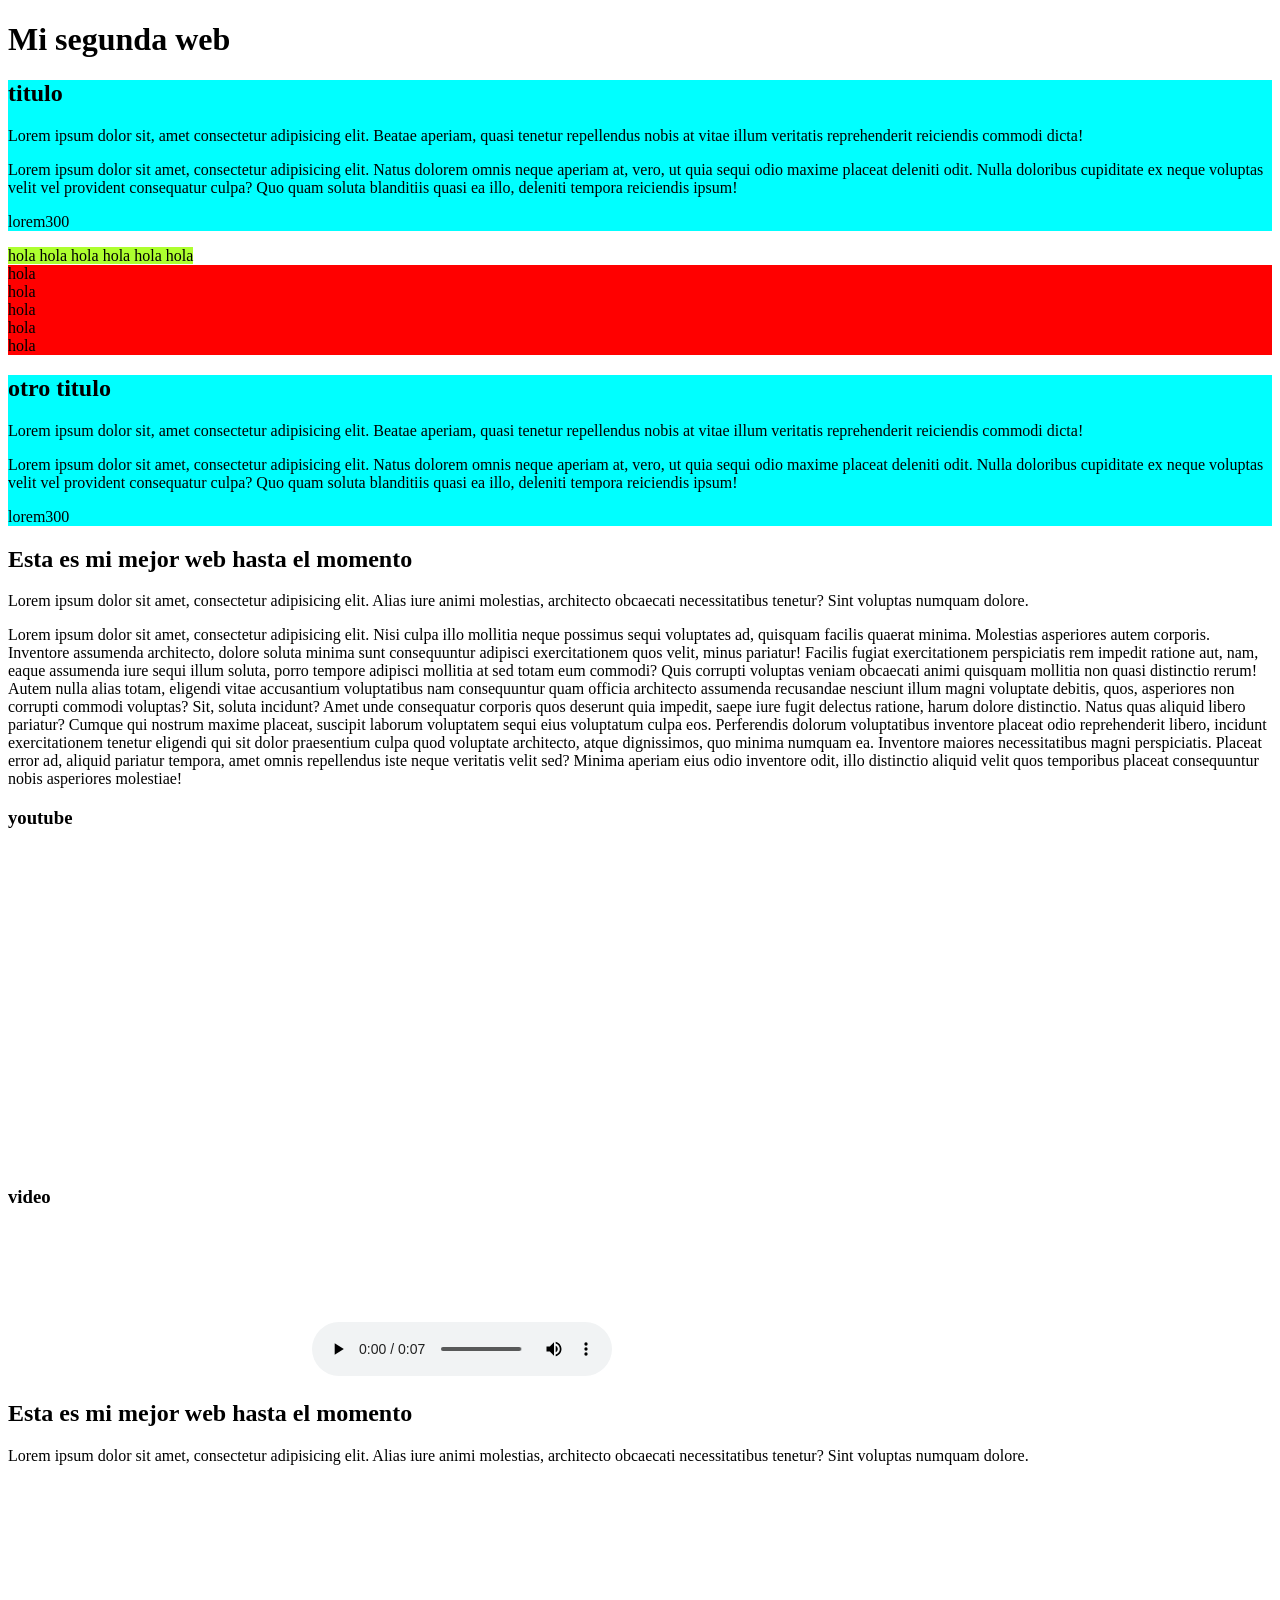
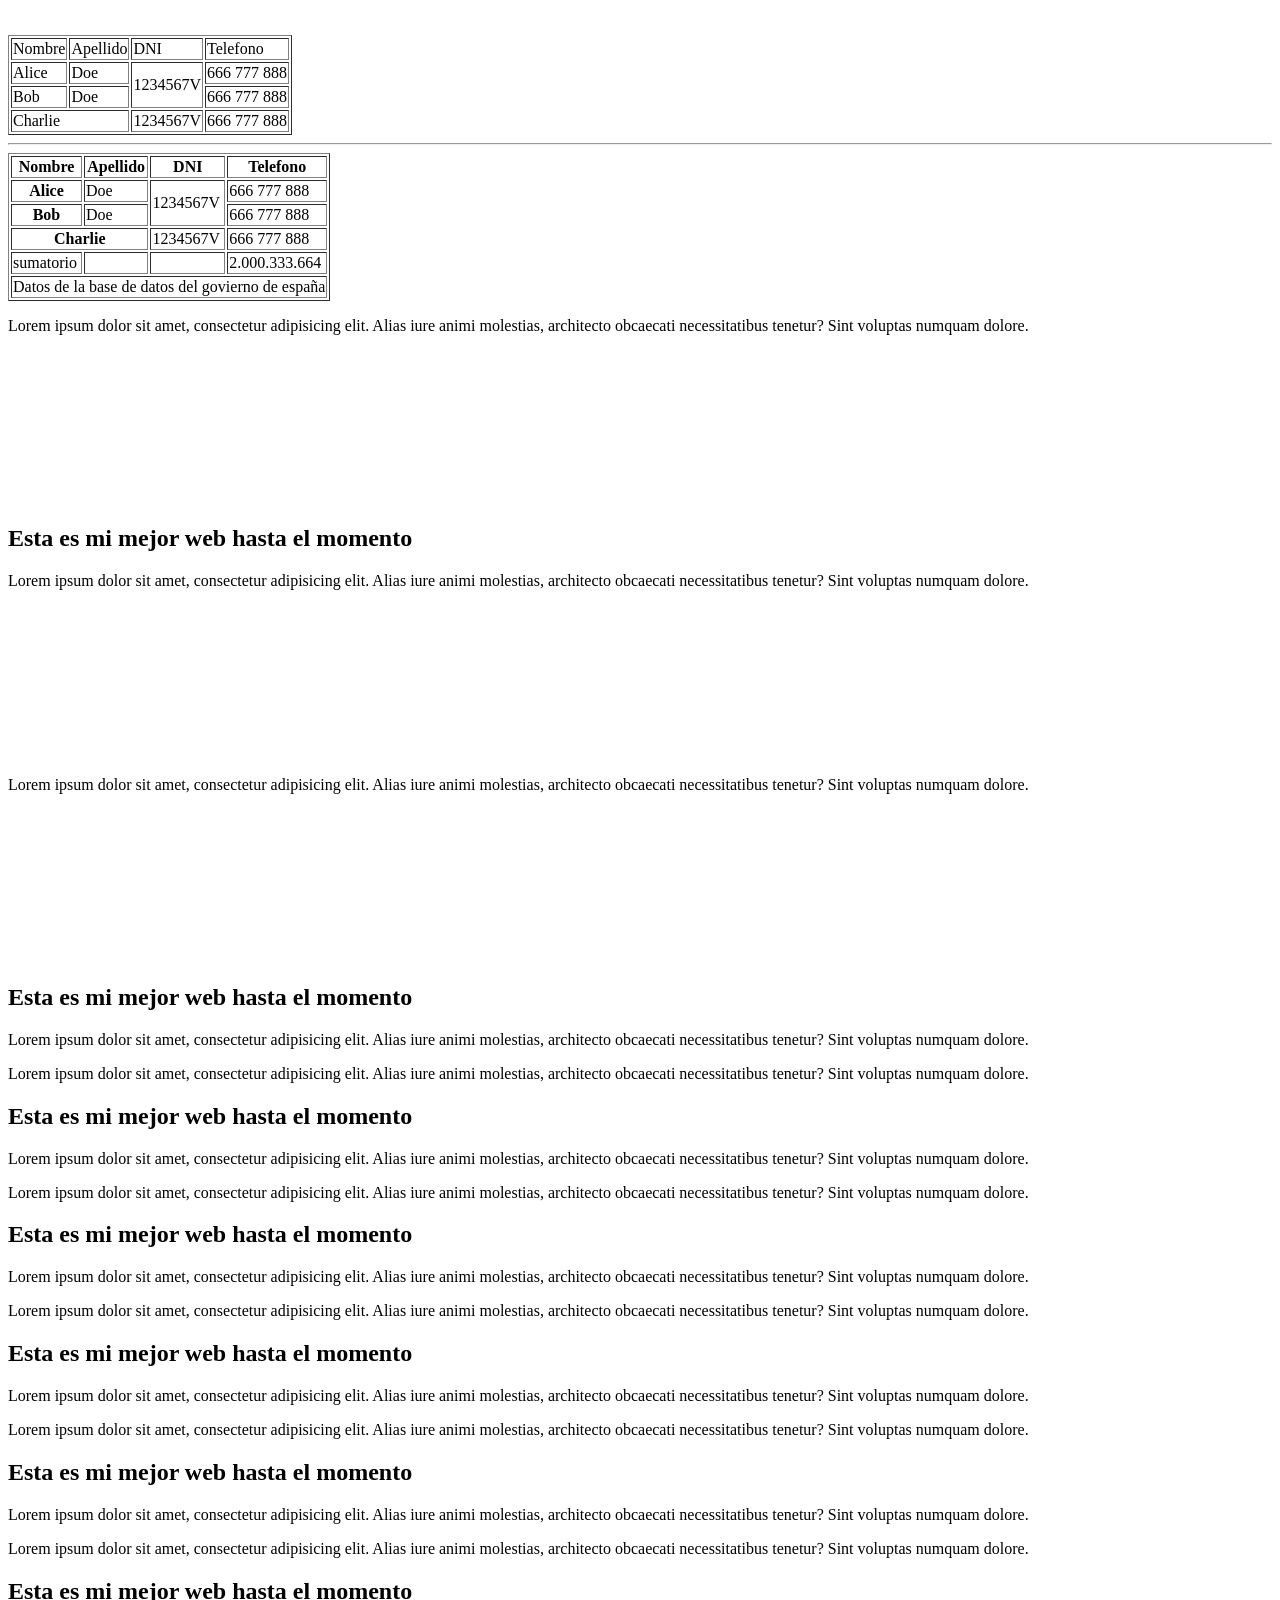
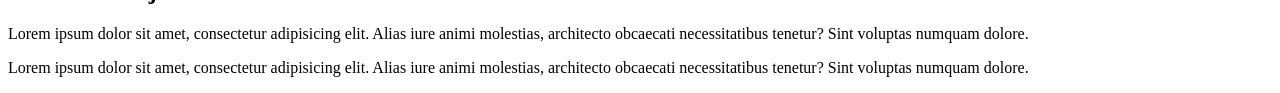
<file: sessions/session-02/hello-html5/index.html>
<!DOCTYPE html>
<html lang="en">

<head>
    <meta charset="UTF-8">
    <meta name="viewport" content="width=device-width, initial-scale=1.0">
    <title>Mi segunda web</title>
</head>

<body>
    <h1>Mi segunda web</h1>

    <div class="section" style="background-color: aqua;">
        <h2>titulo</h2>
        <p>Lorem ipsum dolor sit, amet consectetur adipisicing elit. Beatae aperiam, quasi tenetur repellendus nobis at vitae illum veritatis reprehenderit reiciendis commodi dicta!</p>
        <p>Lorem ipsum dolor sit amet, consectetur adipisicing elit. Natus dolorem omnis neque aperiam at, vero, ut quia sequi odio maxime placeat deleniti odit. Nulla doloribus cupiditate ex neque voluptas velit vel provident consequatur culpa? Quo quam soluta blanditiis quasi ea illo, deleniti tempora reiciendis ipsum!</p>
        <p>lorem300</p>
    </div>
    <span style="background-color: greenyellow;">
        hola
    </span>
    <span style="background-color: greenyellow;">
        hola
    </span>
    <span style="background-color: greenyellow;">
        hola
    </span>
    <span style="background-color: greenyellow;">
        hola
    </span>
    <span style="background-color: greenyellow;">
        hola
    </span>
    <span style="background-color: greenyellow;">
        hola
    </span>
    <div style="background-color: red;">
        hola
    </div>
    <div style="background-color: red;">
        hola
    </div>
    <div style="background-color: red;">
        hola
    </div>
    <div style="background-color: red;">
        hola
    </div>
    <div style="background-color: red;">
        hola
    </div>
    <div class="section" style="background-color: aqua;">
        <h2>otro titulo</h2>
        <p>Lorem ipsum dolor sit, amet consectetur adipisicing elit. Beatae aperiam, quasi tenetur repellendus nobis at vitae illum veritatis reprehenderit reiciendis commodi dicta!</p>
        <p>Lorem ipsum dolor sit amet, consectetur adipisicing elit. Natus dolorem omnis neque aperiam at, vero, ut quia sequi odio maxime placeat deleniti odit. Nulla doloribus cupiditate ex neque voluptas velit vel provident consequatur culpa? Quo quam soluta blanditiis quasi ea illo, deleniti tempora reiciendis ipsum!</p>
        <p>lorem300</p>
    </div>

    <h2>Esta es mi mejor web hasta el momento</h2>
    <p>Lorem ipsum dolor sit amet, consectetur adipisicing elit. Alias iure animi molestias, architecto obcaecati
        necessitatibus tenetur? Sint voluptas numquam dolore.</p>
    <p>Lorem ipsum dolor sit amet, consectetur adipisicing elit. Nisi culpa illo mollitia neque possimus sequi
        voluptates ad, quisquam facilis quaerat minima. Molestias asperiores autem corporis. Inventore assumenda
        architecto, dolore soluta minima sunt consequuntur adipisci exercitationem quos velit, minus pariatur! Facilis
        fugiat exercitationem perspiciatis rem impedit ratione aut, nam, eaque assumenda iure sequi illum soluta, porro
        tempore adipisci mollitia at sed totam eum commodi? Quis corrupti voluptas veniam obcaecati animi quisquam
        mollitia non quasi distinctio rerum! Autem nulla alias totam, eligendi vitae accusantium voluptatibus nam
        consequuntur quam officia architecto assumenda recusandae nesciunt illum magni voluptate debitis, quos,
        asperiores non corrupti commodi voluptas? Sit, soluta incidunt? Amet unde consequatur corporis quos deserunt
        quia impedit, saepe iure fugit delectus ratione, harum dolore distinctio. Natus quas aliquid libero pariatur?
        Cumque qui nostrum maxime placeat, suscipit laborum voluptatem sequi eius voluptatum culpa eos. Perferendis
        dolorum voluptatibus inventore placeat odio reprehenderit libero, incidunt exercitationem tenetur eligendi qui
        sit dolor praesentium culpa quod voluptate architecto, atque dignissimos, quo minima numquam ea. Inventore
        maiores necessitatibus magni perspiciatis. Placeat error ad, aliquid pariatur tempora, amet omnis repellendus
        iste neque veritatis velit sed? Minima aperiam eius odio inventore odit, illo distinctio aliquid velit quos
        temporibus placeat consequuntur nobis asperiores molestiae!</p>

    <h3>youtube</h3>
    <iframe width="560" height="315" src="https://www.youtube.com/embed/2yJgwwDcgV8?si=pJRP0ZWo3haT_d5-"
        title="YouTube video player" frameborder="0"
        allow="accelerometer; autoplay; clipboard-write; encrypted-media; gyroscope; picture-in-picture; web-share"
        referrerpolicy="strict-origin-when-cross-origin" allowfullscreen></iframe>
    <h3>video</h3>
    <video loop autoplay muted src="video.mp4"></video>



    <audio src="audio.mp3" controls loop>

    </audio>

    <h2>Esta es mi mejor web hasta el momento</h2>
    <p>Lorem ipsum dolor sit amet, consectetur adipisicing elit. Alias iure animi molestias, architecto obcaecati
        necessitatibus tenetur? Sint voluptas numquam dolore.</p>
    <video loop autoplay muted src="video.mp4"></video>

    <table border="1">
        <tr>
            <td>Nombre</td>
            <td>Apellido</td>
            <td>DNI</td>
            <td>Telefono</td>
        </tr>
        <tr>
            <td>Alice</td>
            <td>Doe</td>
            <td rowspan="2">1234567V</td>
            <td>666 777 888</td>
        </tr>
        <tr>
            <td>Bob</td>
            <td>Doe</td>
            <!-- <td>1234567V</td> -->
            <td>666 777 888</td>
        </tr>
        <tr>
            <td colspan="2">Charlie</td>
            
            <td>1234567V</td>
            <td>666 777 888</td>
        </tr>

    </table>

    <hr />

    <table border="1">
        <thead>
            <tr>
                <th>Nombre</th>
                <th>Apellido</th>
                <th>DNI</th>
                <th>Telefono</th>
            </tr>
        </thead>
        <tbody>
   <tr>
            <th>Alice</th>
            <td>Doe</td>
            <td rowspan="2">1234567V</td>
            <td>666 777 888</td>
        </tr>
        <tr>
            <th>Bob</th>
            <td>Doe</td>
            <!-- <td>1234567V</td> -->
            <td>666 777 888</td>
        </tr>
        <tr>
            <th colspan="2">Charlie</th>
            
            <td>1234567V</td>
            <td>666 777 888</td>
        </tr>
        </tbody>
        <tfoot>
            <tr>

                <td>sumatorio</td>
                <td></td>
                <td></td>
                <td>2.000.333.664</td>
            </tr>
            <tr>
                <td colspan="4">
                    Datos de la base de datos del govierno de españa
                    </td>   
            </tr>
            
        </tfoot>
     

    </table>

    <p>Lorem ipsum dolor sit amet, consectetur adipisicing elit. Alias iure animi molestias, architecto obcaecati
        necessitatibus tenetur? Sint voluptas numquam dolore.</p>
    <video loop autoplay muted src="video.mp4"></video>
    <h2>Esta es mi mejor web hasta el momento</h2>
    <p>Lorem ipsum dolor sit amet, consectetur adipisicing elit. Alias iure animi molestias, architecto obcaecati
        necessitatibus tenetur? Sint voluptas numquam dolore.</p>
    <video loop autoplay muted src="video.mp4"></video>
    <video loop autoplay muted src="video.mp4"></video>
    <video loop autoplay muted src="video.mp4"></video>
    <p>Lorem ipsum dolor sit amet, consectetur adipisicing elit. Alias iure animi molestias, architecto obcaecati
        necessitatibus tenetur? Sint voluptas numquam dolore.</p>
    <video loop autoplay muted src="video.mp4"></video>
    <h2>Esta es mi mejor web hasta el momento</h2>
    <p>Lorem ipsum dolor sit amet, consectetur adipisicing elit. Alias iure animi molestias, architecto obcaecati
        necessitatibus tenetur? Sint voluptas numquam dolore.</p>
    <p>Lorem ipsum dolor sit amet, consectetur adipisicing elit. Alias iure animi molestias, architecto obcaecati
        necessitatibus tenetur? Sint voluptas numquam dolore.</p>
    <h2>Esta es mi mejor web hasta el momento</h2>
    <p>Lorem ipsum dolor sit amet, consectetur adipisicing elit. Alias iure animi molestias, architecto obcaecati
        necessitatibus tenetur? Sint voluptas numquam dolore.</p>
    <p>Lorem ipsum dolor sit amet, consectetur adipisicing elit. Alias iure animi molestias, architecto obcaecati
        necessitatibus tenetur? Sint voluptas numquam dolore.</p>
    <h2>Esta es mi mejor web hasta el momento</h2>
    <p>Lorem ipsum dolor sit amet, consectetur adipisicing elit. Alias iure animi molestias, architecto obcaecati
        necessitatibus tenetur? Sint voluptas numquam dolore.</p>
    <p>Lorem ipsum dolor sit amet, consectetur adipisicing elit. Alias iure animi molestias, architecto obcaecati
        necessitatibus tenetur? Sint voluptas numquam dolore.</p>
    <h2>Esta es mi mejor web hasta el momento</h2>
    <p>Lorem ipsum dolor sit amet, consectetur adipisicing elit. Alias iure animi molestias, architecto obcaecati
        necessitatibus tenetur? Sint voluptas numquam dolore.</p>
    <p>Lorem ipsum dolor sit amet, consectetur adipisicing elit. Alias iure animi molestias, architecto obcaecati
        necessitatibus tenetur? Sint voluptas numquam dolore.</p>
    <h2>Esta es mi mejor web hasta el momento</h2>
    <p>Lorem ipsum dolor sit amet, consectetur adipisicing elit. Alias iure animi molestias, architecto obcaecati
        necessitatibus tenetur? Sint voluptas numquam dolore.</p>
    <p>Lorem ipsum dolor sit amet, consectetur adipisicing elit. Alias iure animi molestias, architecto obcaecati
        necessitatibus tenetur? Sint voluptas numquam dolore.</p>
    <h2>Esta es mi mejor web hasta el momento</h2>
    <p>Lorem ipsum dolor sit amet, consectetur adipisicing elit. Alias iure animi molestias, architecto obcaecati
        necessitatibus tenetur? Sint voluptas numquam dolore.</p>
    <p>Lorem ipsum dolor sit amet, consectetur adipisicing elit. Alias iure animi molestias, architecto obcaecati
        necessitatibus tenetur? Sint voluptas numquam dolore.</p>

</body>

</html>
</file>
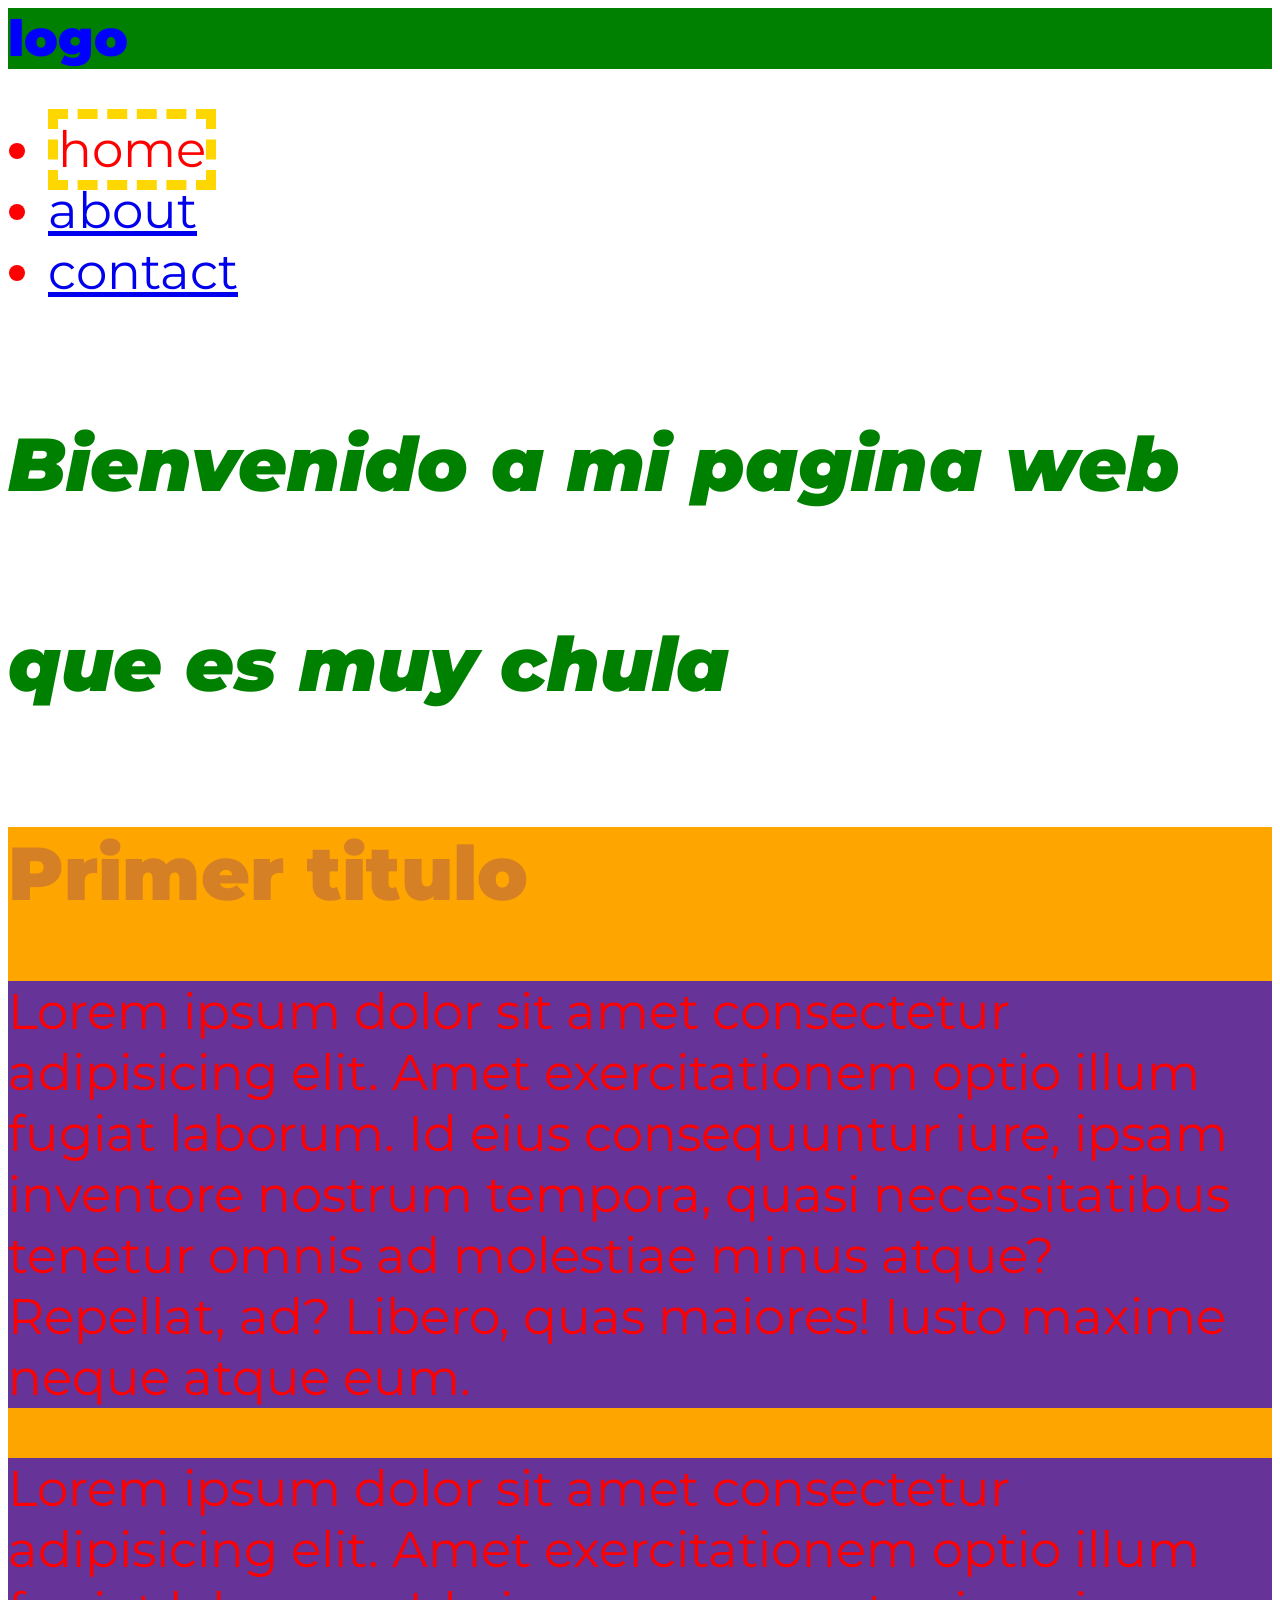
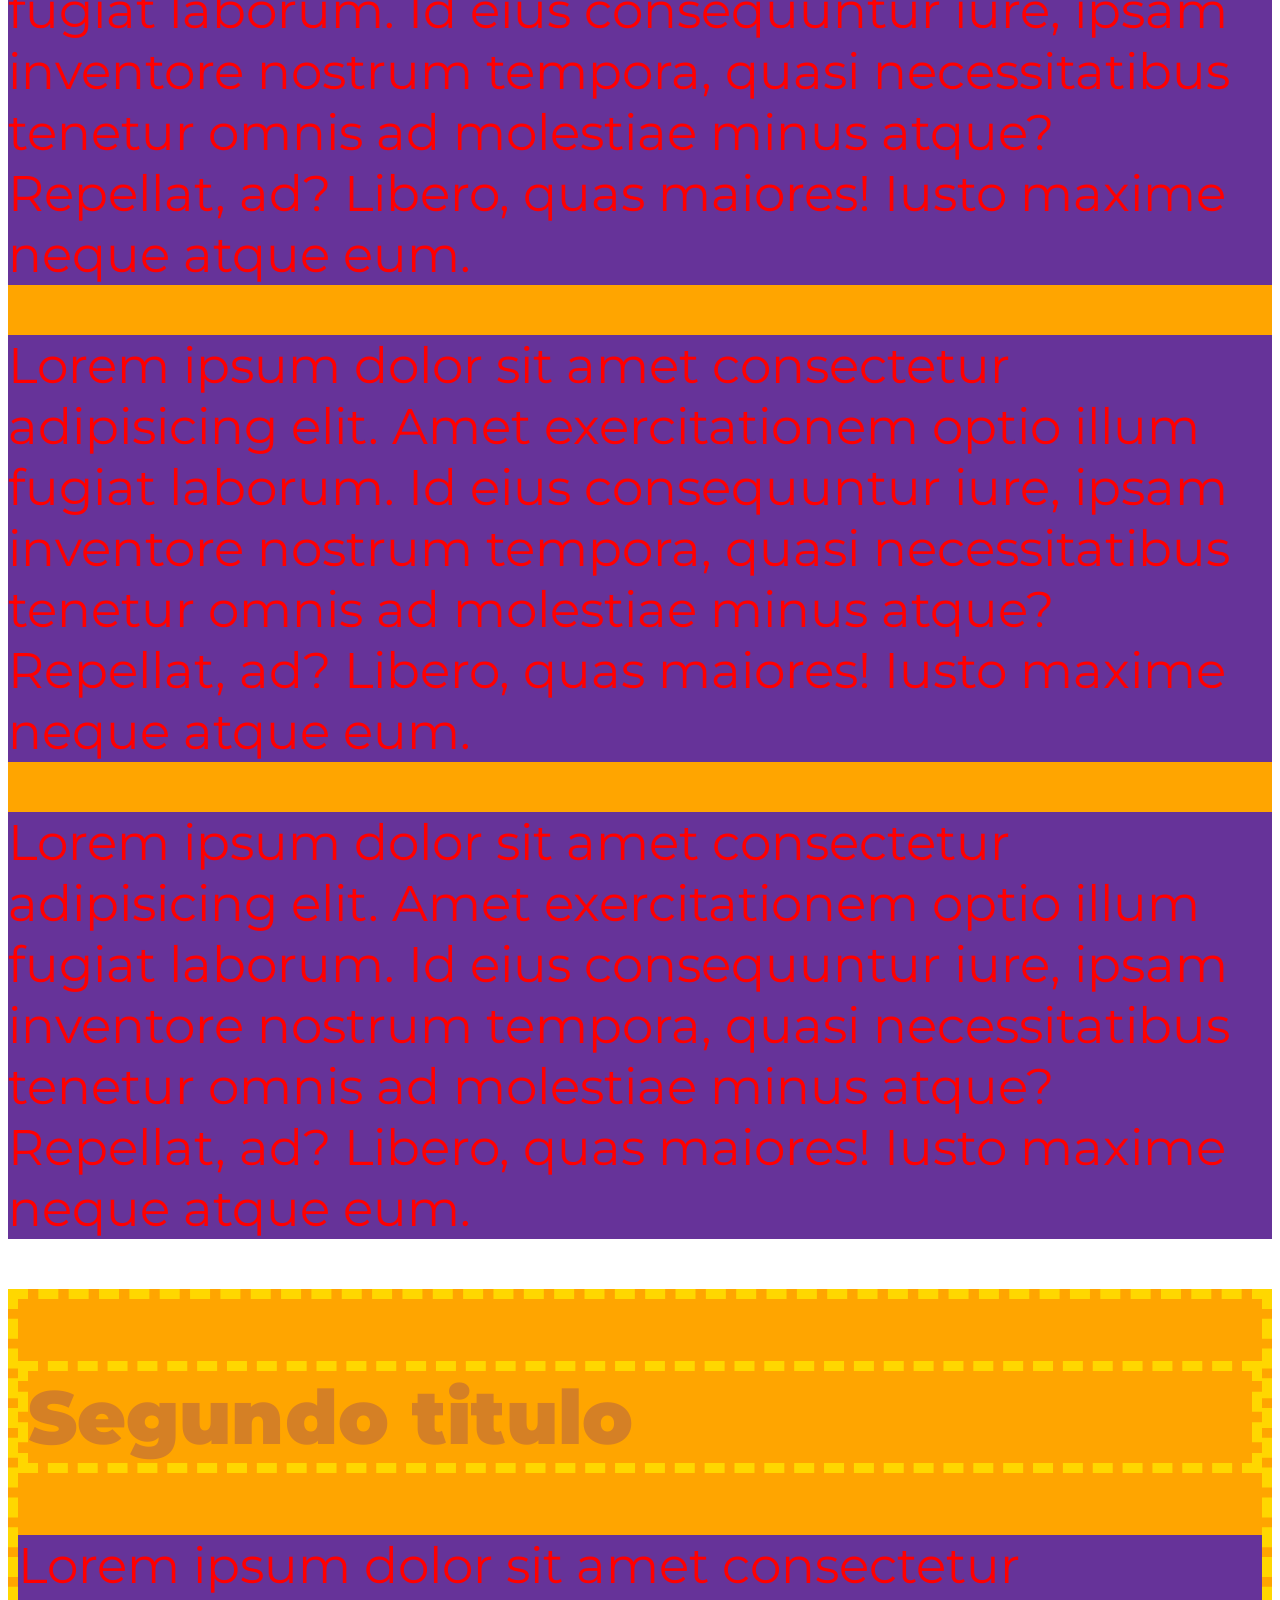
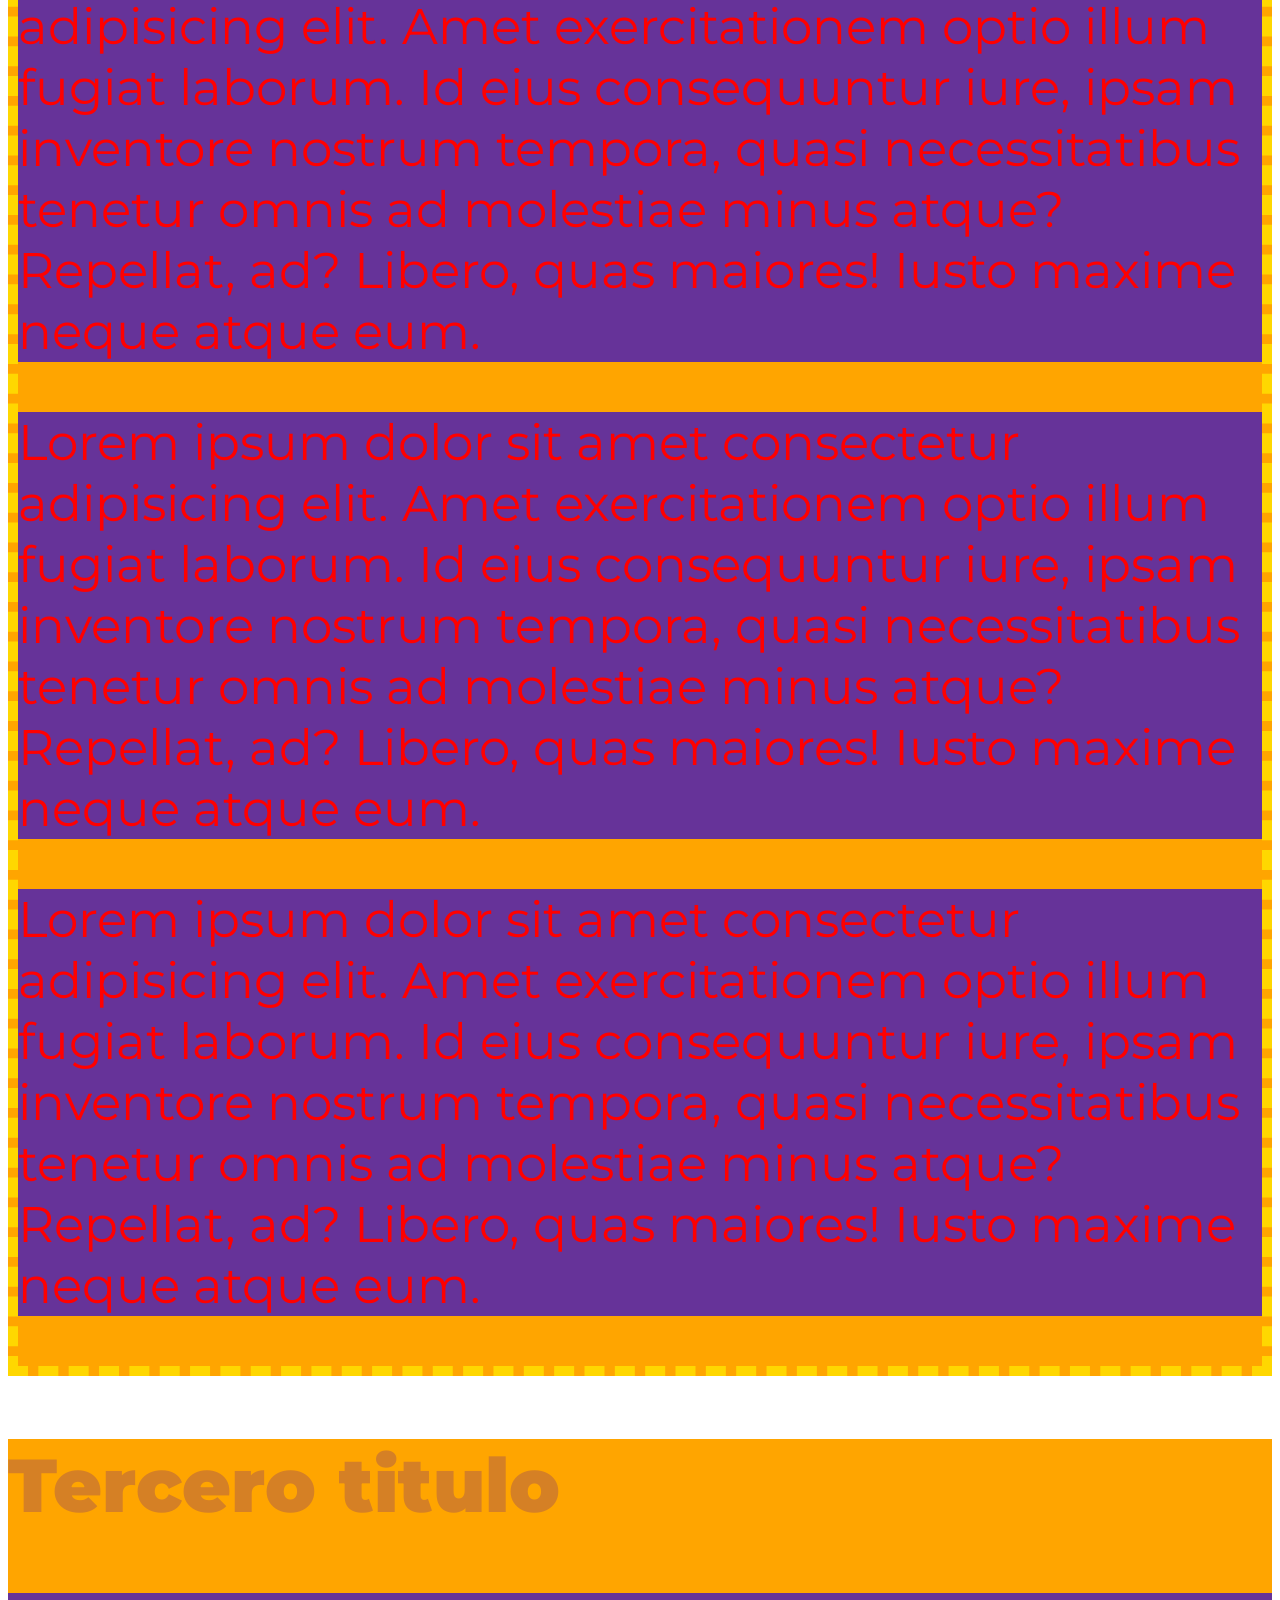
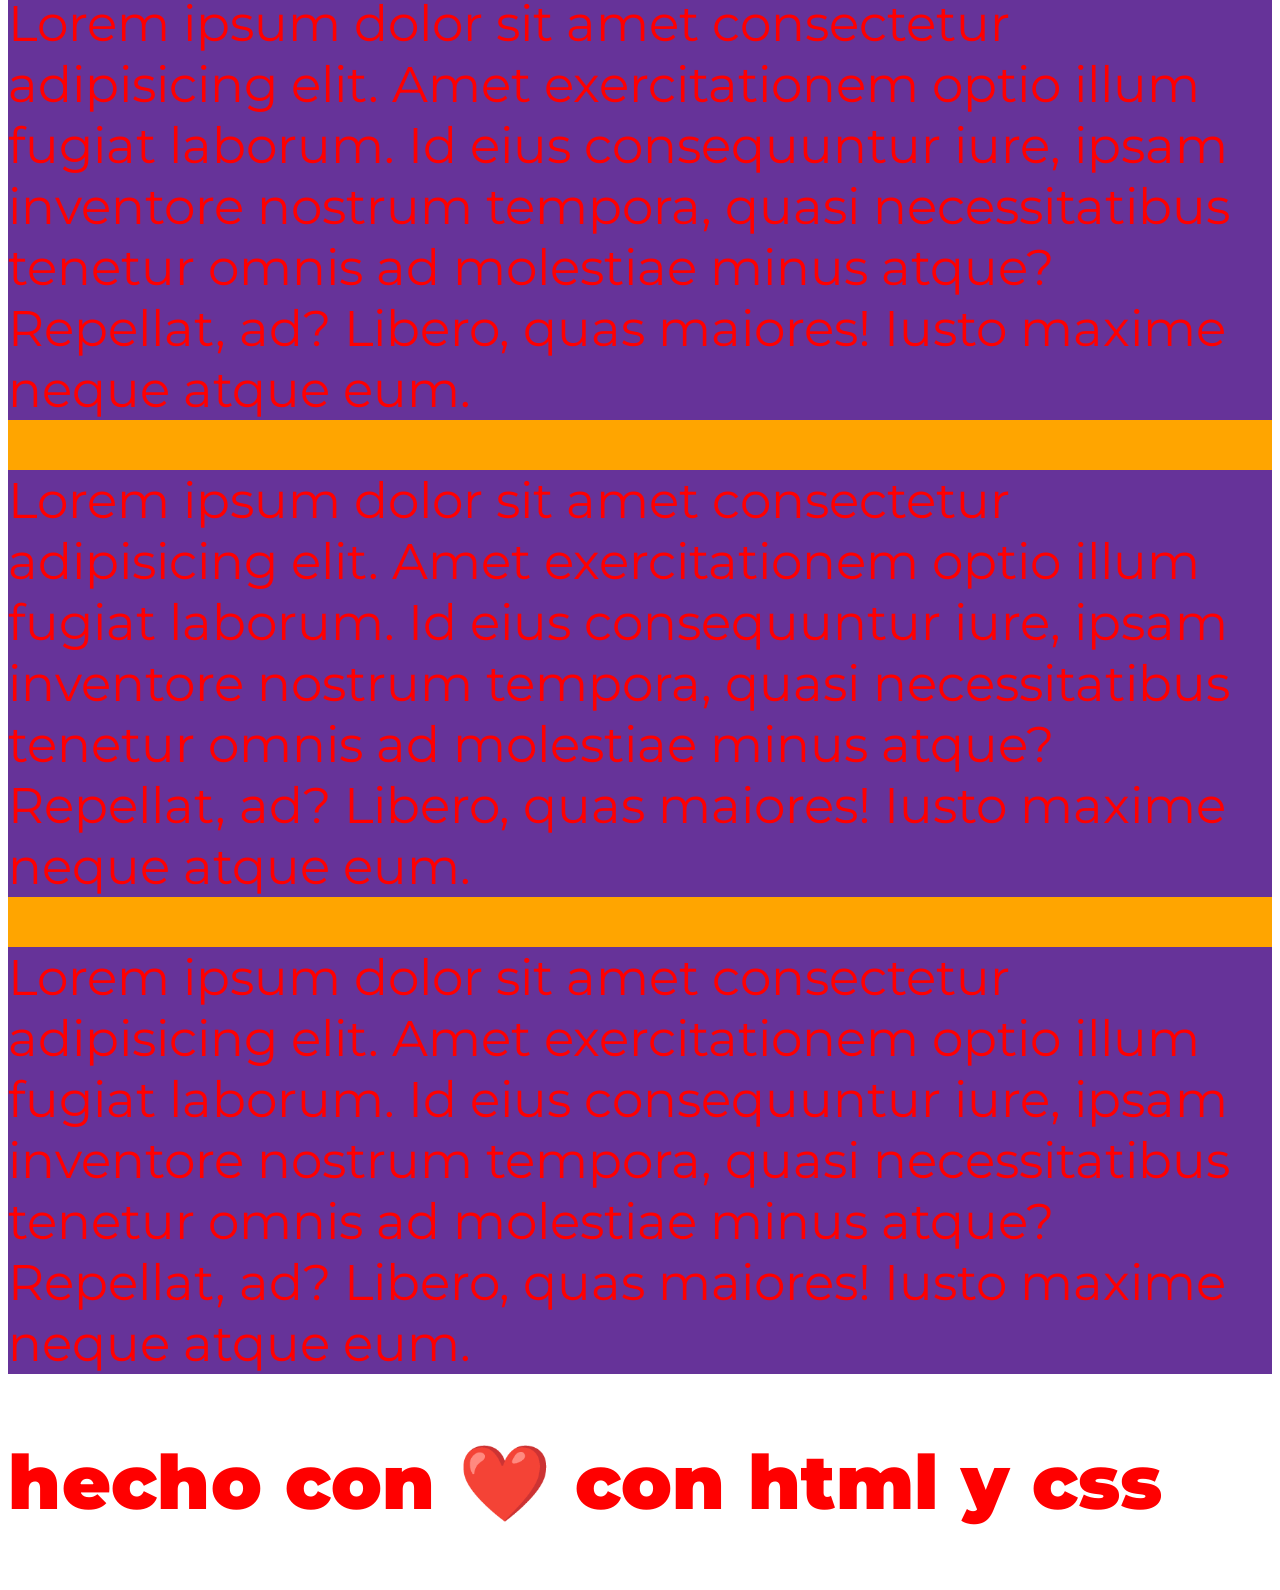
<file: sessions/session-03/hello-css/index.html>
<!DOCTYPE html>
<html lang="en">
<head>
    <meta charset="UTF-8">
    <meta name="viewport" content="width=device-width, initial-scale=1.0">
    <title>Document</title>


    <link rel="preconnect" href="https://fonts.googleapis.com">
<link rel="preconnect" href="https://fonts.gstatic.com" crossorigin>
<link href="https://fonts.googleapis.com/css2?family=Montserrat:ital,wght@0,100..900;1,100..900&display=swap" rel="stylesheet">

<link rel="stylesheet" href="style.css">

</head>
<body>
    <header>
        <div id="logo" class="logo">logo</div>
        <nav>

            <ul>
                <li><a class="important">home</a></li>
                <li><a href="about.html">about</a></li>
                <li><a href="contact.html">contact</a></li>
            </ul>
        </nav>
    </header>
    <main>
        <section class="hero">
            <h1>Bienvenido a mi pagina web que es muy chula</h1>
        </section>
        <section class="contenido">
            <h2 >Primer titulo</h2>
            <p>Lorem ipsum dolor sit amet consectetur adipisicing elit. Amet exercitationem optio illum fugiat laborum. Id eius consequuntur iure, ipsam inventore nostrum tempora, quasi necessitatibus tenetur omnis ad molestiae minus atque? Repellat, ad? Libero, quas maiores! Iusto maxime neque atque eum.</p>
            <p>Lorem ipsum dolor sit amet consectetur adipisicing elit. Amet exercitationem optio illum fugiat laborum. Id eius consequuntur iure, ipsam inventore nostrum tempora, quasi necessitatibus tenetur omnis ad molestiae minus atque? Repellat, ad? Libero, quas maiores! Iusto maxime neque atque eum.</p>
            <p>Lorem ipsum dolor sit amet consectetur adipisicing elit. Amet exercitationem optio illum fugiat laborum. Id eius consequuntur iure, ipsam inventore nostrum tempora, quasi necessitatibus tenetur omnis ad molestiae minus atque? Repellat, ad? Libero, quas maiores! Iusto maxime neque atque eum.</p>
            <p>Lorem ipsum dolor sit amet consectetur adipisicing elit. Amet exercitationem optio illum fugiat laborum. Id eius consequuntur iure, ipsam inventore nostrum tempora, quasi necessitatibus tenetur omnis ad molestiae minus atque? Repellat, ad? Libero, quas maiores! Iusto maxime neque atque eum.</p>
        </section>
        <section class="contenido important">
            <h2 class="important" >Segundo titulo</h2>
            <p>Lorem ipsum dolor sit amet consectetur adipisicing elit. Amet exercitationem optio illum fugiat laborum. Id eius consequuntur iure, ipsam inventore nostrum tempora, quasi necessitatibus tenetur omnis ad molestiae minus atque? Repellat, ad? Libero, quas maiores! Iusto maxime neque atque eum.</p>
            <p>Lorem ipsum dolor sit amet consectetur adipisicing elit. Amet exercitationem optio illum fugiat laborum. Id eius consequuntur iure, ipsam inventore nostrum tempora, quasi necessitatibus tenetur omnis ad molestiae minus atque? Repellat, ad? Libero, quas maiores! Iusto maxime neque atque eum.</p>
            <p>Lorem ipsum dolor sit amet consectetur adipisicing elit. Amet exercitationem optio illum fugiat laborum. Id eius consequuntur iure, ipsam inventore nostrum tempora, quasi necessitatibus tenetur omnis ad molestiae minus atque? Repellat, ad? Libero, quas maiores! Iusto maxime neque atque eum.</p>
        </section>
        <section class="contenido">
            <h2>Tercero titulo</h2>
            <p>Lorem ipsum dolor sit amet consectetur adipisicing elit. Amet exercitationem optio illum fugiat laborum. Id eius consequuntur iure, ipsam inventore nostrum tempora, quasi necessitatibus tenetur omnis ad molestiae minus atque? Repellat, ad? Libero, quas maiores! Iusto maxime neque atque eum.</p>
            <p>Lorem ipsum dolor sit amet consectetur adipisicing elit. Amet exercitationem optio illum fugiat laborum. Id eius consequuntur iure, ipsam inventore nostrum tempora, quasi necessitatibus tenetur omnis ad molestiae minus atque? Repellat, ad? Libero, quas maiores! Iusto maxime neque atque eum.</p>
            <p>Lorem ipsum dolor sit amet consectetur adipisicing elit. Amet exercitationem optio illum fugiat laborum. Id eius consequuntur iure, ipsam inventore nostrum tempora, quasi necessitatibus tenetur omnis ad molestiae minus atque? Repellat, ad? Libero, quas maiores! Iusto maxime neque atque eum.</p>
        </section>
       
    </main>
    <footer>
        <h2>hecho con ❤️ con html y css</h2>
    </footer>
</body>
</html>
</file>
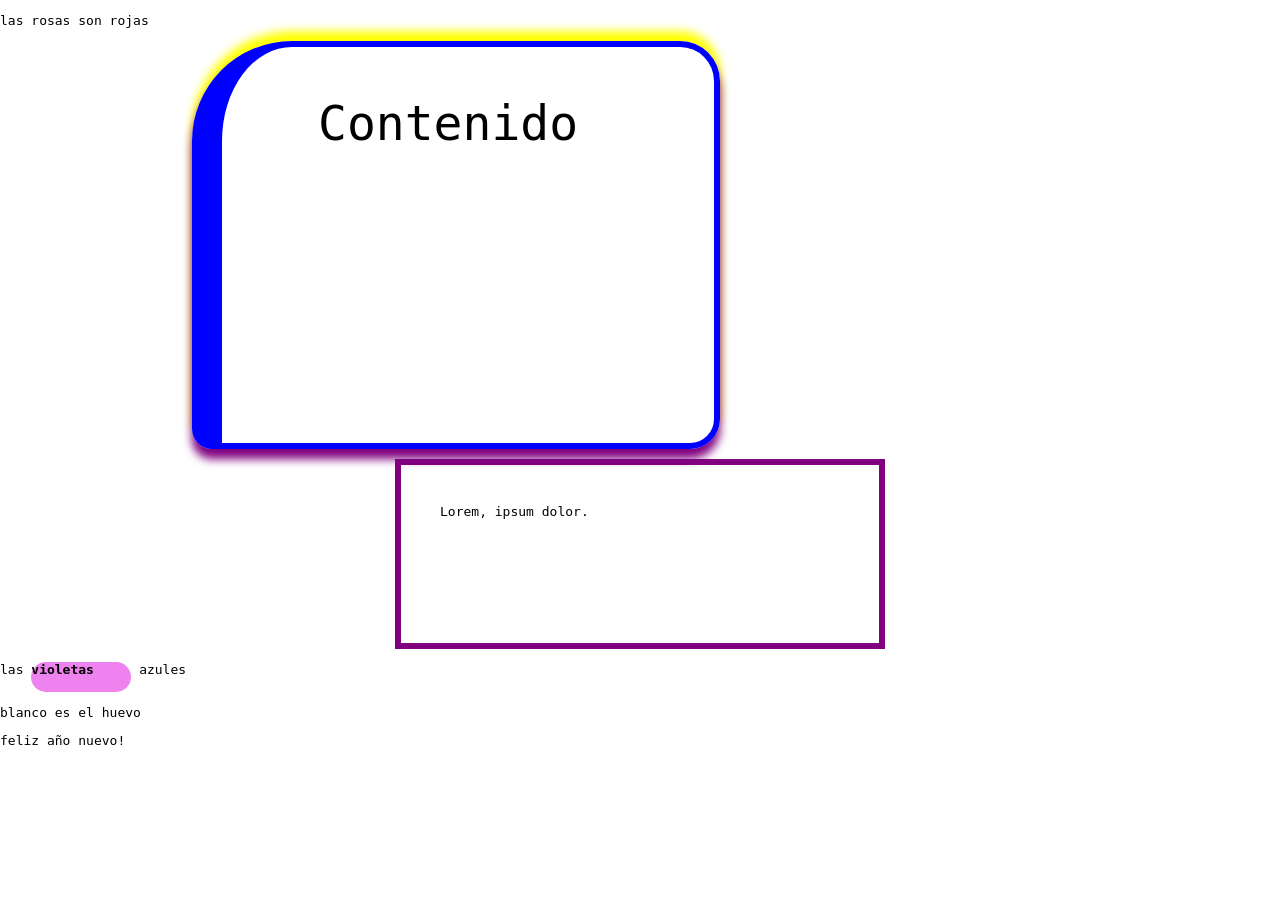
<file: sessions/session-04/hello-box/index.html>
<!DOCTYPE html>
<html lang="en">

<head>
    <meta charset="UTF-8">
    <meta name="viewport" content="width=device-width, initial-scale=1.0">
    <title>Document</title>
    <link rel="stylesheet" href="style.css">
</head>

<body>
    <header></header>
    <main>
        <p>
            las rosas son rojas
        </p>

        <div>
            Contenido
        </div>

        <span>
            Lorem, ipsum dolor.
        </span>

        <p>
            las <strong class="violeta">violetas</strong> azules

        </p>
        <p>
            blanco es el huevo

        </p>
        <p>
            feliz año nuevo!
        </p>
    </main>
</body>

</html>
</file>
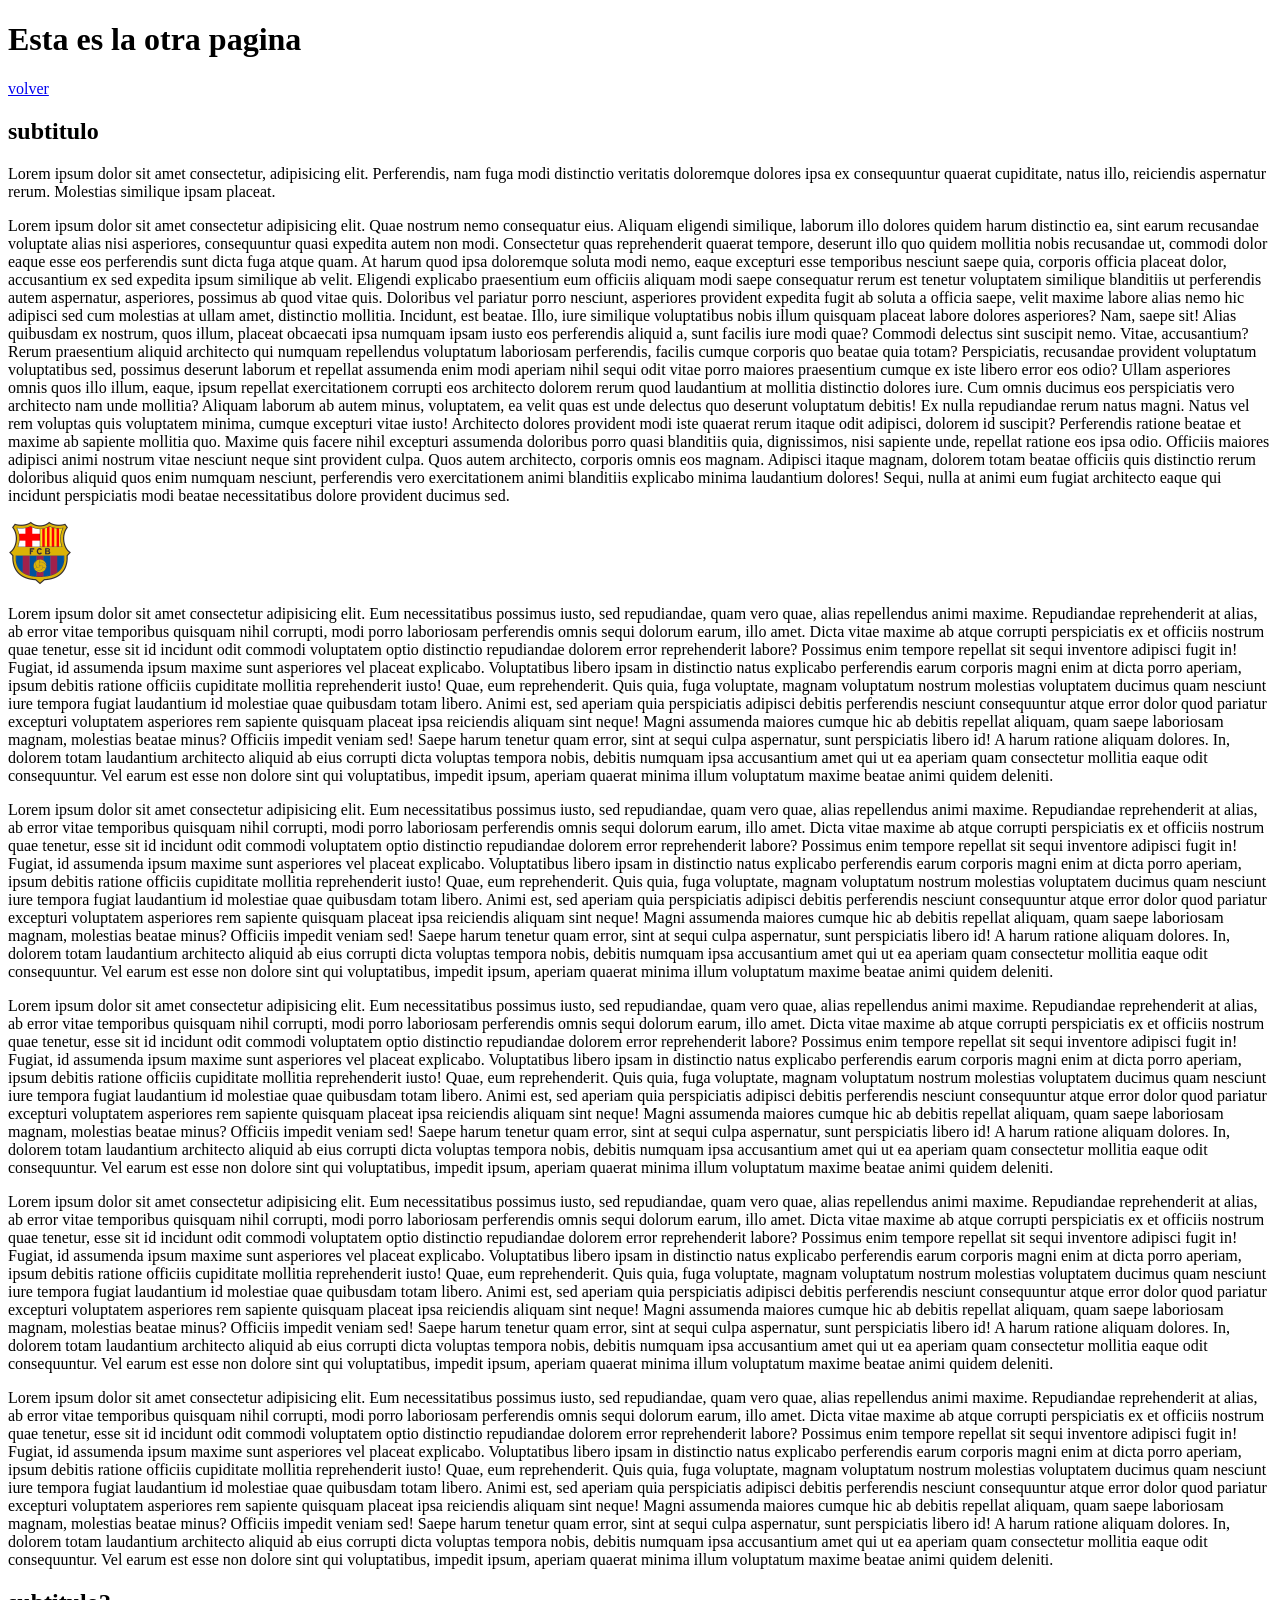
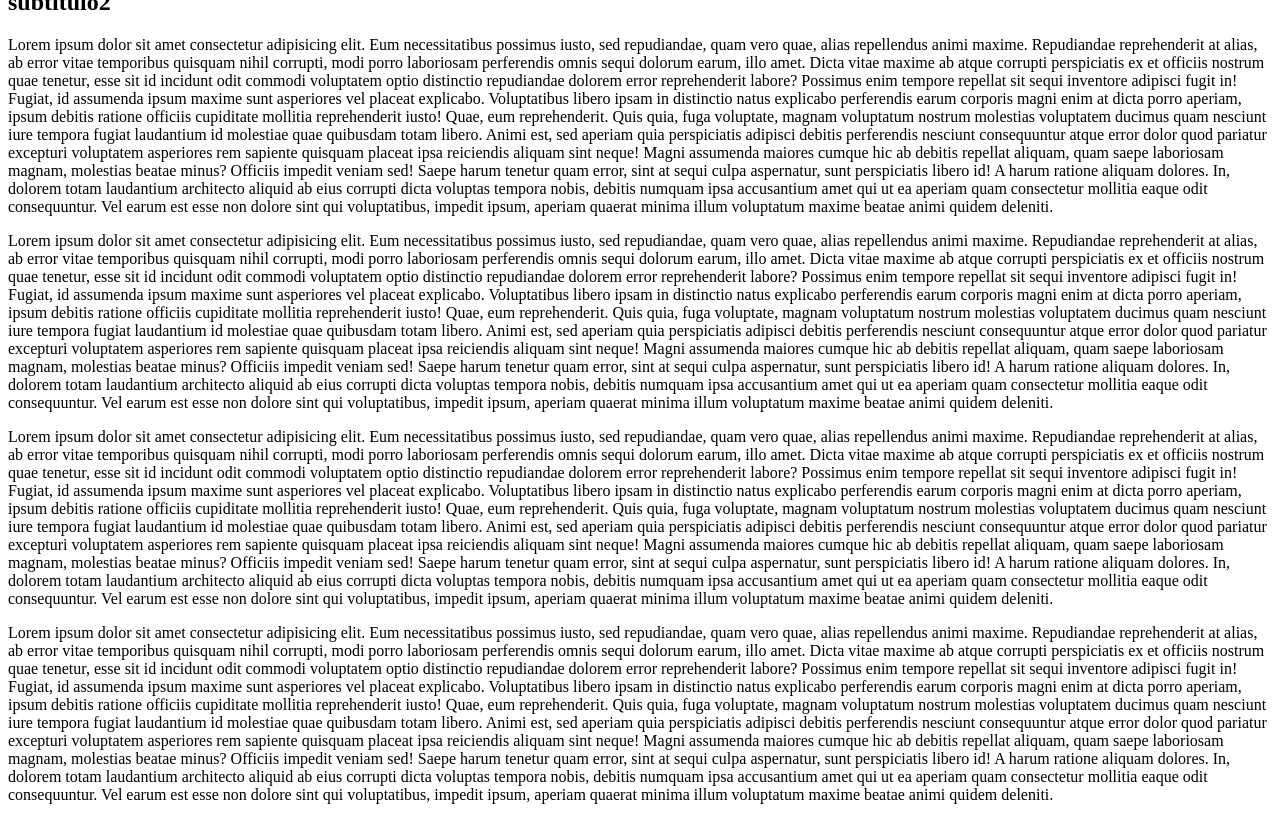
<file: sessions/session-01/hello-html/otra.html>
<!DOCTYPE html>
<html lang="en">
<head>
    <meta charset="UTF-8">
    <meta name="viewport" content="width=device-width, initial-scale=1.0">
    <title>Otra página</title>
</head>
<body>
    <h1>Esta es la otra pagina</h1>
    <a href="/">volver</a>
    <h2 id="titulo1">subtitulo</h2>
    <p>Lorem ipsum dolor sit amet consectetur, adipisicing elit. Perferendis, nam fuga modi distinctio veritatis doloremque dolores ipsa ex consequuntur quaerat cupiditate, natus illo, reiciendis aspernatur rerum. Molestias similique ipsam placeat.</p>
    <p>Lorem ipsum dolor sit amet consectetur adipisicing elit. Quae nostrum nemo consequatur eius. Aliquam eligendi similique, laborum illo dolores quidem harum distinctio ea, sint earum recusandae voluptate alias nisi asperiores, consequuntur quasi expedita autem non modi. Consectetur quas reprehenderit quaerat tempore, deserunt illo quo quidem mollitia nobis recusandae ut, commodi dolor eaque esse eos perferendis sunt dicta fuga atque quam. At harum quod ipsa doloremque soluta modi nemo, eaque excepturi esse temporibus nesciunt saepe quia, corporis officia placeat dolor, accusantium ex sed expedita ipsum similique ab velit. Eligendi explicabo praesentium eum officiis aliquam modi saepe consequatur rerum est tenetur voluptatem similique blanditiis ut perferendis autem aspernatur, asperiores, possimus ab quod vitae quis. Doloribus vel pariatur porro nesciunt, asperiores provident expedita fugit ab soluta a officia saepe, velit maxime labore alias nemo hic adipisci sed cum molestias at ullam amet, distinctio mollitia. Incidunt, est beatae. Illo, iure similique voluptatibus nobis illum quisquam placeat labore dolores asperiores? Nam, saepe sit! Alias quibusdam ex nostrum, quos illum, placeat obcaecati ipsa numquam ipsam iusto eos perferendis aliquid a, sunt facilis iure modi quae? Commodi delectus sint suscipit nemo. Vitae, accusantium? Rerum praesentium aliquid architecto qui numquam repellendus voluptatum laboriosam perferendis, facilis cumque corporis quo beatae quia totam? Perspiciatis, recusandae provident voluptatum voluptatibus sed, possimus deserunt laborum et repellat assumenda enim modi aperiam nihil sequi odit vitae porro maiores praesentium cumque ex iste libero error eos odio? Ullam asperiores omnis quos illo illum, eaque, ipsum repellat exercitationem corrupti eos architecto dolorem rerum quod laudantium at mollitia distinctio dolores iure. Cum omnis ducimus eos perspiciatis vero architecto nam unde mollitia? Aliquam laborum ab autem minus, voluptatem, ea velit quas est unde delectus quo deserunt voluptatum debitis! Ex nulla repudiandae rerum natus magni. Natus vel rem voluptas quis voluptatem minima, cumque excepturi vitae iusto! Architecto dolores provident modi iste quaerat rerum itaque odit adipisci, dolorem id suscipit? Perferendis ratione beatae et maxime ab sapiente mollitia quo. Maxime quis facere nihil excepturi assumenda doloribus porro quasi blanditiis quia, dignissimos, nisi sapiente unde, repellat ratione eos ipsa odio. Officiis maiores adipisci animi nostrum vitae nesciunt neque sint provident culpa. Quos autem architecto, corporis omnis eos magnam. Adipisci itaque magnam, dolorem totam beatae officiis quis distinctio rerum doloribus aliquid quos enim numquam nesciunt, perferendis vero exercitationem animi blanditiis explicabo minima laudantium dolores! Sequi, nulla at animi eum fugiat architecto eaque qui incidunt perspiciatis modi beatae necessitatibus dolore provident ducimus sed.</p>
    <img src="img/barca.png" alt="escudo del barça">
    <p>Lorem ipsum dolor sit amet consectetur adipisicing elit. Eum necessitatibus possimus iusto, sed repudiandae, quam vero quae, alias repellendus animi maxime. Repudiandae reprehenderit at alias, ab error vitae temporibus quisquam nihil corrupti, modi porro laboriosam perferendis omnis sequi dolorum earum, illo amet. Dicta vitae maxime ab atque corrupti perspiciatis ex et officiis nostrum quae tenetur, esse sit id incidunt odit commodi voluptatem optio distinctio repudiandae dolorem error reprehenderit labore? Possimus enim tempore repellat sit sequi inventore adipisci fugit in! Fugiat, id assumenda ipsum maxime sunt asperiores vel placeat explicabo. Voluptatibus libero ipsam in distinctio natus explicabo perferendis earum corporis magni enim at dicta porro aperiam, ipsum debitis ratione officiis cupiditate mollitia reprehenderit iusto! Quae, eum reprehenderit. Quis quia, fuga voluptate, magnam voluptatum nostrum molestias voluptatem ducimus quam nesciunt iure tempora fugiat laudantium id molestiae quae quibusdam totam libero. Animi est, sed aperiam quia perspiciatis adipisci debitis perferendis nesciunt consequuntur atque error dolor quod pariatur excepturi voluptatem asperiores rem sapiente quisquam placeat ipsa reiciendis aliquam sint neque! Magni assumenda maiores cumque hic ab debitis repellat aliquam, quam saepe laboriosam magnam, molestias beatae minus? Officiis impedit veniam sed! Saepe harum tenetur quam error, sint at sequi culpa aspernatur, sunt perspiciatis libero id! A harum ratione aliquam dolores. In, dolorem totam laudantium architecto aliquid ab eius corrupti dicta voluptas tempora nobis, debitis numquam ipsa accusantium amet qui ut ea aperiam quam consectetur mollitia eaque odit consequuntur. Vel earum est esse non dolore sint qui voluptatibus, impedit ipsum, aperiam quaerat minima illum voluptatum maxime beatae animi quidem deleniti.</p>
    <p>Lorem ipsum dolor sit amet consectetur adipisicing elit. Eum necessitatibus possimus iusto, sed repudiandae, quam vero quae, alias repellendus animi maxime. Repudiandae reprehenderit at alias, ab error vitae temporibus quisquam nihil corrupti, modi porro laboriosam perferendis omnis sequi dolorum earum, illo amet. Dicta vitae maxime ab atque corrupti perspiciatis ex et officiis nostrum quae tenetur, esse sit id incidunt odit commodi voluptatem optio distinctio repudiandae dolorem error reprehenderit labore? Possimus enim tempore repellat sit sequi inventore adipisci fugit in! Fugiat, id assumenda ipsum maxime sunt asperiores vel placeat explicabo. Voluptatibus libero ipsam in distinctio natus explicabo perferendis earum corporis magni enim at dicta porro aperiam, ipsum debitis ratione officiis cupiditate mollitia reprehenderit iusto! Quae, eum reprehenderit. Quis quia, fuga voluptate, magnam voluptatum nostrum molestias voluptatem ducimus quam nesciunt iure tempora fugiat laudantium id molestiae quae quibusdam totam libero. Animi est, sed aperiam quia perspiciatis adipisci debitis perferendis nesciunt consequuntur atque error dolor quod pariatur excepturi voluptatem asperiores rem sapiente quisquam placeat ipsa reiciendis aliquam sint neque! Magni assumenda maiores cumque hic ab debitis repellat aliquam, quam saepe laboriosam magnam, molestias beatae minus? Officiis impedit veniam sed! Saepe harum tenetur quam error, sint at sequi culpa aspernatur, sunt perspiciatis libero id! A harum ratione aliquam dolores. In, dolorem totam laudantium architecto aliquid ab eius corrupti dicta voluptas tempora nobis, debitis numquam ipsa accusantium amet qui ut ea aperiam quam consectetur mollitia eaque odit consequuntur. Vel earum est esse non dolore sint qui voluptatibus, impedit ipsum, aperiam quaerat minima illum voluptatum maxime beatae animi quidem deleniti.</p>
    <p>Lorem ipsum dolor sit amet consectetur adipisicing elit. Eum necessitatibus possimus iusto, sed repudiandae, quam vero quae, alias repellendus animi maxime. Repudiandae reprehenderit at alias, ab error vitae temporibus quisquam nihil corrupti, modi porro laboriosam perferendis omnis sequi dolorum earum, illo amet. Dicta vitae maxime ab atque corrupti perspiciatis ex et officiis nostrum quae tenetur, esse sit id incidunt odit commodi voluptatem optio distinctio repudiandae dolorem error reprehenderit labore? Possimus enim tempore repellat sit sequi inventore adipisci fugit in! Fugiat, id assumenda ipsum maxime sunt asperiores vel placeat explicabo. Voluptatibus libero ipsam in distinctio natus explicabo perferendis earum corporis magni enim at dicta porro aperiam, ipsum debitis ratione officiis cupiditate mollitia reprehenderit iusto! Quae, eum reprehenderit. Quis quia, fuga voluptate, magnam voluptatum nostrum molestias voluptatem ducimus quam nesciunt iure tempora fugiat laudantium id molestiae quae quibusdam totam libero. Animi est, sed aperiam quia perspiciatis adipisci debitis perferendis nesciunt consequuntur atque error dolor quod pariatur excepturi voluptatem asperiores rem sapiente quisquam placeat ipsa reiciendis aliquam sint neque! Magni assumenda maiores cumque hic ab debitis repellat aliquam, quam saepe laboriosam magnam, molestias beatae minus? Officiis impedit veniam sed! Saepe harum tenetur quam error, sint at sequi culpa aspernatur, sunt perspiciatis libero id! A harum ratione aliquam dolores. In, dolorem totam laudantium architecto aliquid ab eius corrupti dicta voluptas tempora nobis, debitis numquam ipsa accusantium amet qui ut ea aperiam quam consectetur mollitia eaque odit consequuntur. Vel earum est esse non dolore sint qui voluptatibus, impedit ipsum, aperiam quaerat minima illum voluptatum maxime beatae animi quidem deleniti.</p>
    <p>Lorem ipsum dolor sit amet consectetur adipisicing elit. Eum necessitatibus possimus iusto, sed repudiandae, quam vero quae, alias repellendus animi maxime. Repudiandae reprehenderit at alias, ab error vitae temporibus quisquam nihil corrupti, modi porro laboriosam perferendis omnis sequi dolorum earum, illo amet. Dicta vitae maxime ab atque corrupti perspiciatis ex et officiis nostrum quae tenetur, esse sit id incidunt odit commodi voluptatem optio distinctio repudiandae dolorem error reprehenderit labore? Possimus enim tempore repellat sit sequi inventore adipisci fugit in! Fugiat, id assumenda ipsum maxime sunt asperiores vel placeat explicabo. Voluptatibus libero ipsam in distinctio natus explicabo perferendis earum corporis magni enim at dicta porro aperiam, ipsum debitis ratione officiis cupiditate mollitia reprehenderit iusto! Quae, eum reprehenderit. Quis quia, fuga voluptate, magnam voluptatum nostrum molestias voluptatem ducimus quam nesciunt iure tempora fugiat laudantium id molestiae quae quibusdam totam libero. Animi est, sed aperiam quia perspiciatis adipisci debitis perferendis nesciunt consequuntur atque error dolor quod pariatur excepturi voluptatem asperiores rem sapiente quisquam placeat ipsa reiciendis aliquam sint neque! Magni assumenda maiores cumque hic ab debitis repellat aliquam, quam saepe laboriosam magnam, molestias beatae minus? Officiis impedit veniam sed! Saepe harum tenetur quam error, sint at sequi culpa aspernatur, sunt perspiciatis libero id! A harum ratione aliquam dolores. In, dolorem totam laudantium architecto aliquid ab eius corrupti dicta voluptas tempora nobis, debitis numquam ipsa accusantium amet qui ut ea aperiam quam consectetur mollitia eaque odit consequuntur. Vel earum est esse non dolore sint qui voluptatibus, impedit ipsum, aperiam quaerat minima illum voluptatum maxime beatae animi quidem deleniti.</p>
    <p>Lorem ipsum dolor sit amet consectetur adipisicing elit. Eum necessitatibus possimus iusto, sed repudiandae, quam vero quae, alias repellendus animi maxime. Repudiandae reprehenderit at alias, ab error vitae temporibus quisquam nihil corrupti, modi porro laboriosam perferendis omnis sequi dolorum earum, illo amet. Dicta vitae maxime ab atque corrupti perspiciatis ex et officiis nostrum quae tenetur, esse sit id incidunt odit commodi voluptatem optio distinctio repudiandae dolorem error reprehenderit labore? Possimus enim tempore repellat sit sequi inventore adipisci fugit in! Fugiat, id assumenda ipsum maxime sunt asperiores vel placeat explicabo. Voluptatibus libero ipsam in distinctio natus explicabo perferendis earum corporis magni enim at dicta porro aperiam, ipsum debitis ratione officiis cupiditate mollitia reprehenderit iusto! Quae, eum reprehenderit. Quis quia, fuga voluptate, magnam voluptatum nostrum molestias voluptatem ducimus quam nesciunt iure tempora fugiat laudantium id molestiae quae quibusdam totam libero. Animi est, sed aperiam quia perspiciatis adipisci debitis perferendis nesciunt consequuntur atque error dolor quod pariatur excepturi voluptatem asperiores rem sapiente quisquam placeat ipsa reiciendis aliquam sint neque! Magni assumenda maiores cumque hic ab debitis repellat aliquam, quam saepe laboriosam magnam, molestias beatae minus? Officiis impedit veniam sed! Saepe harum tenetur quam error, sint at sequi culpa aspernatur, sunt perspiciatis libero id! A harum ratione aliquam dolores. In, dolorem totam laudantium architecto aliquid ab eius corrupti dicta voluptas tempora nobis, debitis numquam ipsa accusantium amet qui ut ea aperiam quam consectetur mollitia eaque odit consequuntur. Vel earum est esse non dolore sint qui voluptatibus, impedit ipsum, aperiam quaerat minima illum voluptatum maxime beatae animi quidem deleniti.</p>
    <h2 id="titulo2">subtitulo2</h2>
    <p>Lorem ipsum dolor sit amet consectetur adipisicing elit. Eum necessitatibus possimus iusto, sed repudiandae, quam vero quae, alias repellendus animi maxime. Repudiandae reprehenderit at alias, ab error vitae temporibus quisquam nihil corrupti, modi porro laboriosam perferendis omnis sequi dolorum earum, illo amet. Dicta vitae maxime ab atque corrupti perspiciatis ex et officiis nostrum quae tenetur, esse sit id incidunt odit commodi voluptatem optio distinctio repudiandae dolorem error reprehenderit labore? Possimus enim tempore repellat sit sequi inventore adipisci fugit in! Fugiat, id assumenda ipsum maxime sunt asperiores vel placeat explicabo. Voluptatibus libero ipsam in distinctio natus explicabo perferendis earum corporis magni enim at dicta porro aperiam, ipsum debitis ratione officiis cupiditate mollitia reprehenderit iusto! Quae, eum reprehenderit. Quis quia, fuga voluptate, magnam voluptatum nostrum molestias voluptatem ducimus quam nesciunt iure tempora fugiat laudantium id molestiae quae quibusdam totam libero. Animi est, sed aperiam quia perspiciatis adipisci debitis perferendis nesciunt consequuntur atque error dolor quod pariatur excepturi voluptatem asperiores rem sapiente quisquam placeat ipsa reiciendis aliquam sint neque! Magni assumenda maiores cumque hic ab debitis repellat aliquam, quam saepe laboriosam magnam, molestias beatae minus? Officiis impedit veniam sed! Saepe harum tenetur quam error, sint at sequi culpa aspernatur, sunt perspiciatis libero id! A harum ratione aliquam dolores. In, dolorem totam laudantium architecto aliquid ab eius corrupti dicta voluptas tempora nobis, debitis numquam ipsa accusantium amet qui ut ea aperiam quam consectetur mollitia eaque odit consequuntur. Vel earum est esse non dolore sint qui voluptatibus, impedit ipsum, aperiam quaerat minima illum voluptatum maxime beatae animi quidem deleniti.</p>
    <p>Lorem ipsum dolor sit amet consectetur adipisicing elit. Eum necessitatibus possimus iusto, sed repudiandae, quam vero quae, alias repellendus animi maxime. Repudiandae reprehenderit at alias, ab error vitae temporibus quisquam nihil corrupti, modi porro laboriosam perferendis omnis sequi dolorum earum, illo amet. Dicta vitae maxime ab atque corrupti perspiciatis ex et officiis nostrum quae tenetur, esse sit id incidunt odit commodi voluptatem optio distinctio repudiandae dolorem error reprehenderit labore? Possimus enim tempore repellat sit sequi inventore adipisci fugit in! Fugiat, id assumenda ipsum maxime sunt asperiores vel placeat explicabo. Voluptatibus libero ipsam in distinctio natus explicabo perferendis earum corporis magni enim at dicta porro aperiam, ipsum debitis ratione officiis cupiditate mollitia reprehenderit iusto! Quae, eum reprehenderit. Quis quia, fuga voluptate, magnam voluptatum nostrum molestias voluptatem ducimus quam nesciunt iure tempora fugiat laudantium id molestiae quae quibusdam totam libero. Animi est, sed aperiam quia perspiciatis adipisci debitis perferendis nesciunt consequuntur atque error dolor quod pariatur excepturi voluptatem asperiores rem sapiente quisquam placeat ipsa reiciendis aliquam sint neque! Magni assumenda maiores cumque hic ab debitis repellat aliquam, quam saepe laboriosam magnam, molestias beatae minus? Officiis impedit veniam sed! Saepe harum tenetur quam error, sint at sequi culpa aspernatur, sunt perspiciatis libero id! A harum ratione aliquam dolores. In, dolorem totam laudantium architecto aliquid ab eius corrupti dicta voluptas tempora nobis, debitis numquam ipsa accusantium amet qui ut ea aperiam quam consectetur mollitia eaque odit consequuntur. Vel earum est esse non dolore sint qui voluptatibus, impedit ipsum, aperiam quaerat minima illum voluptatum maxime beatae animi quidem deleniti.</p>
    <p>Lorem ipsum dolor sit amet consectetur adipisicing elit. Eum necessitatibus possimus iusto, sed repudiandae, quam vero quae, alias repellendus animi maxime. Repudiandae reprehenderit at alias, ab error vitae temporibus quisquam nihil corrupti, modi porro laboriosam perferendis omnis sequi dolorum earum, illo amet. Dicta vitae maxime ab atque corrupti perspiciatis ex et officiis nostrum quae tenetur, esse sit id incidunt odit commodi voluptatem optio distinctio repudiandae dolorem error reprehenderit labore? Possimus enim tempore repellat sit sequi inventore adipisci fugit in! Fugiat, id assumenda ipsum maxime sunt asperiores vel placeat explicabo. Voluptatibus libero ipsam in distinctio natus explicabo perferendis earum corporis magni enim at dicta porro aperiam, ipsum debitis ratione officiis cupiditate mollitia reprehenderit iusto! Quae, eum reprehenderit. Quis quia, fuga voluptate, magnam voluptatum nostrum molestias voluptatem ducimus quam nesciunt iure tempora fugiat laudantium id molestiae quae quibusdam totam libero. Animi est, sed aperiam quia perspiciatis adipisci debitis perferendis nesciunt consequuntur atque error dolor quod pariatur excepturi voluptatem asperiores rem sapiente quisquam placeat ipsa reiciendis aliquam sint neque! Magni assumenda maiores cumque hic ab debitis repellat aliquam, quam saepe laboriosam magnam, molestias beatae minus? Officiis impedit veniam sed! Saepe harum tenetur quam error, sint at sequi culpa aspernatur, sunt perspiciatis libero id! A harum ratione aliquam dolores. In, dolorem totam laudantium architecto aliquid ab eius corrupti dicta voluptas tempora nobis, debitis numquam ipsa accusantium amet qui ut ea aperiam quam consectetur mollitia eaque odit consequuntur. Vel earum est esse non dolore sint qui voluptatibus, impedit ipsum, aperiam quaerat minima illum voluptatum maxime beatae animi quidem deleniti.</p>
    <p>Lorem ipsum dolor sit amet consectetur adipisicing elit. Eum necessitatibus possimus iusto, sed repudiandae, quam vero quae, alias repellendus animi maxime. Repudiandae reprehenderit at alias, ab error vitae temporibus quisquam nihil corrupti, modi porro laboriosam perferendis omnis sequi dolorum earum, illo amet. Dicta vitae maxime ab atque corrupti perspiciatis ex et officiis nostrum quae tenetur, esse sit id incidunt odit commodi voluptatem optio distinctio repudiandae dolorem error reprehenderit labore? Possimus enim tempore repellat sit sequi inventore adipisci fugit in! Fugiat, id assumenda ipsum maxime sunt asperiores vel placeat explicabo. Voluptatibus libero ipsam in distinctio natus explicabo perferendis earum corporis magni enim at dicta porro aperiam, ipsum debitis ratione officiis cupiditate mollitia reprehenderit iusto! Quae, eum reprehenderit. Quis quia, fuga voluptate, magnam voluptatum nostrum molestias voluptatem ducimus quam nesciunt iure tempora fugiat laudantium id molestiae quae quibusdam totam libero. Animi est, sed aperiam quia perspiciatis adipisci debitis perferendis nesciunt consequuntur atque error dolor quod pariatur excepturi voluptatem asperiores rem sapiente quisquam placeat ipsa reiciendis aliquam sint neque! Magni assumenda maiores cumque hic ab debitis repellat aliquam, quam saepe laboriosam magnam, molestias beatae minus? Officiis impedit veniam sed! Saepe harum tenetur quam error, sint at sequi culpa aspernatur, sunt perspiciatis libero id! A harum ratione aliquam dolores. In, dolorem totam laudantium architecto aliquid ab eius corrupti dicta voluptas tempora nobis, debitis numquam ipsa accusantium amet qui ut ea aperiam quam consectetur mollitia eaque odit consequuntur. Vel earum est esse non dolore sint qui voluptatibus, impedit ipsum, aperiam quaerat minima illum voluptatum maxime beatae animi quidem deleniti.</p>

</body>
</html>
</file>
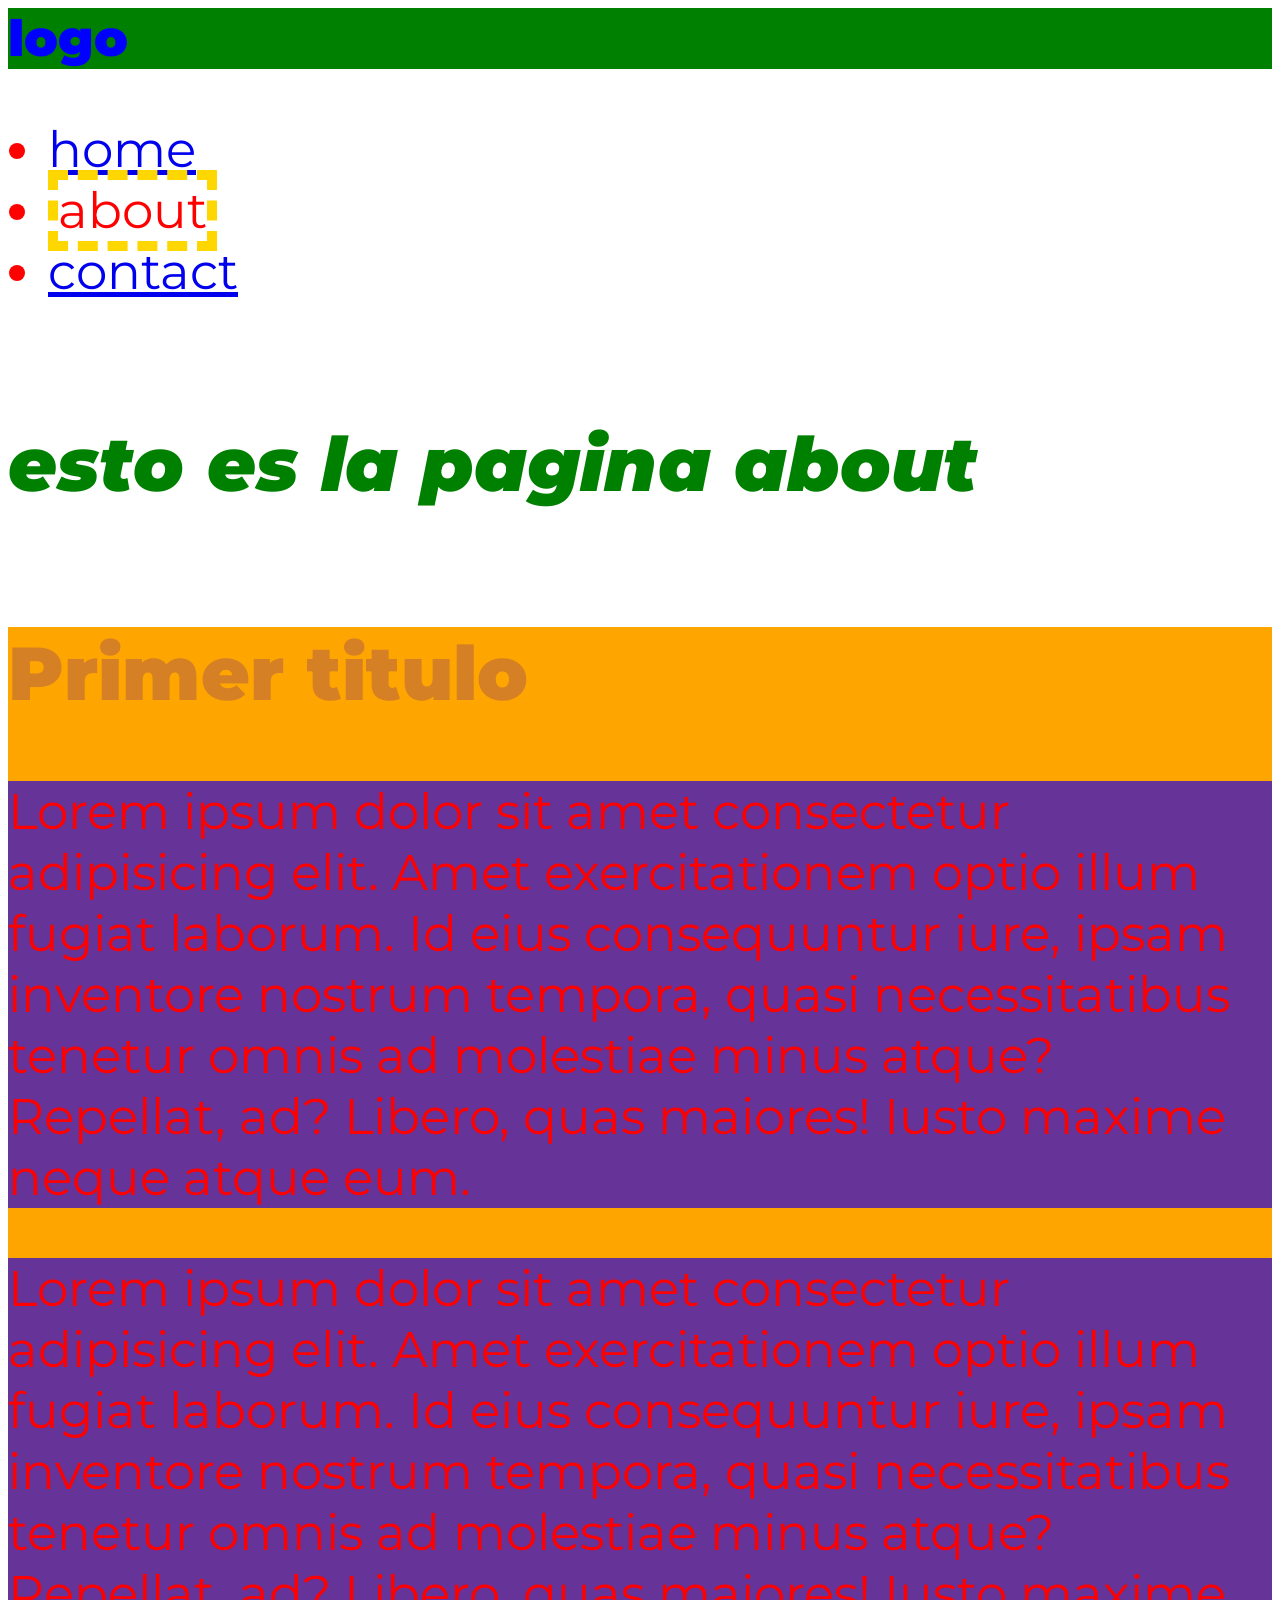
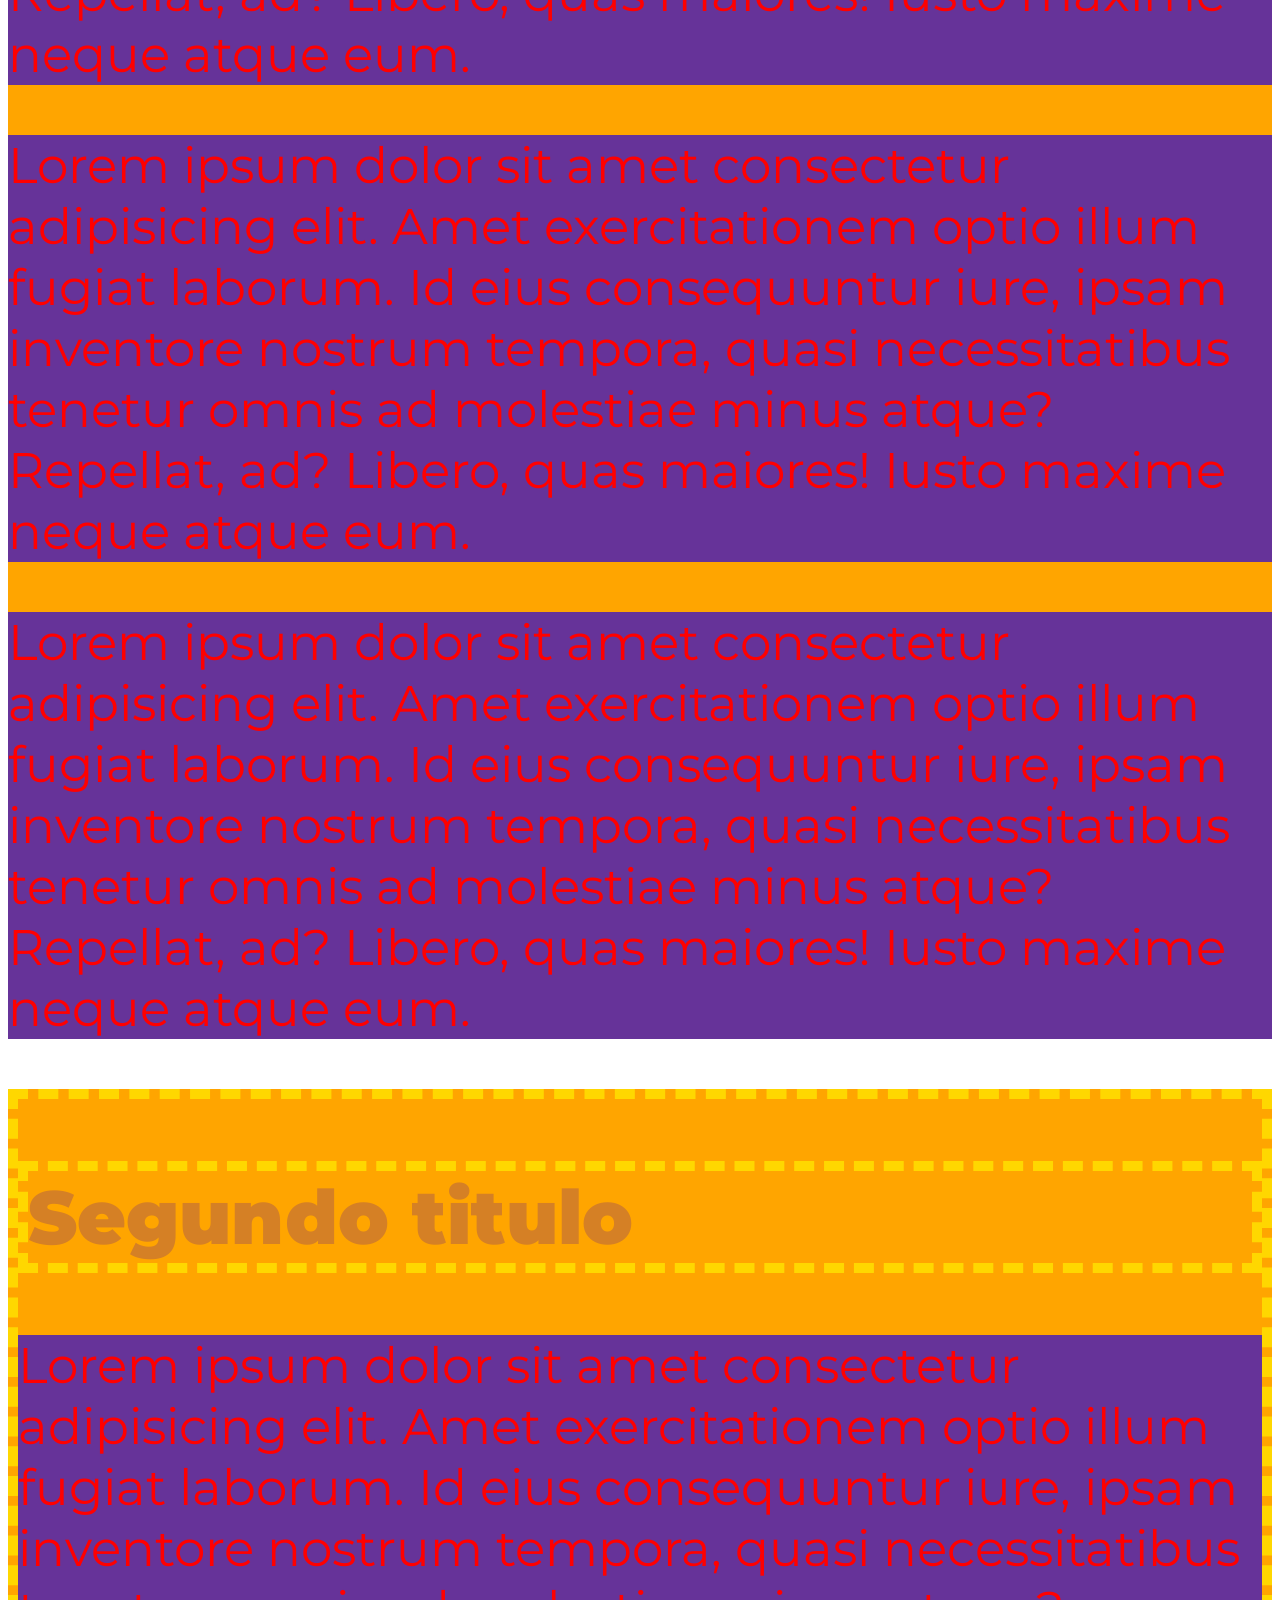
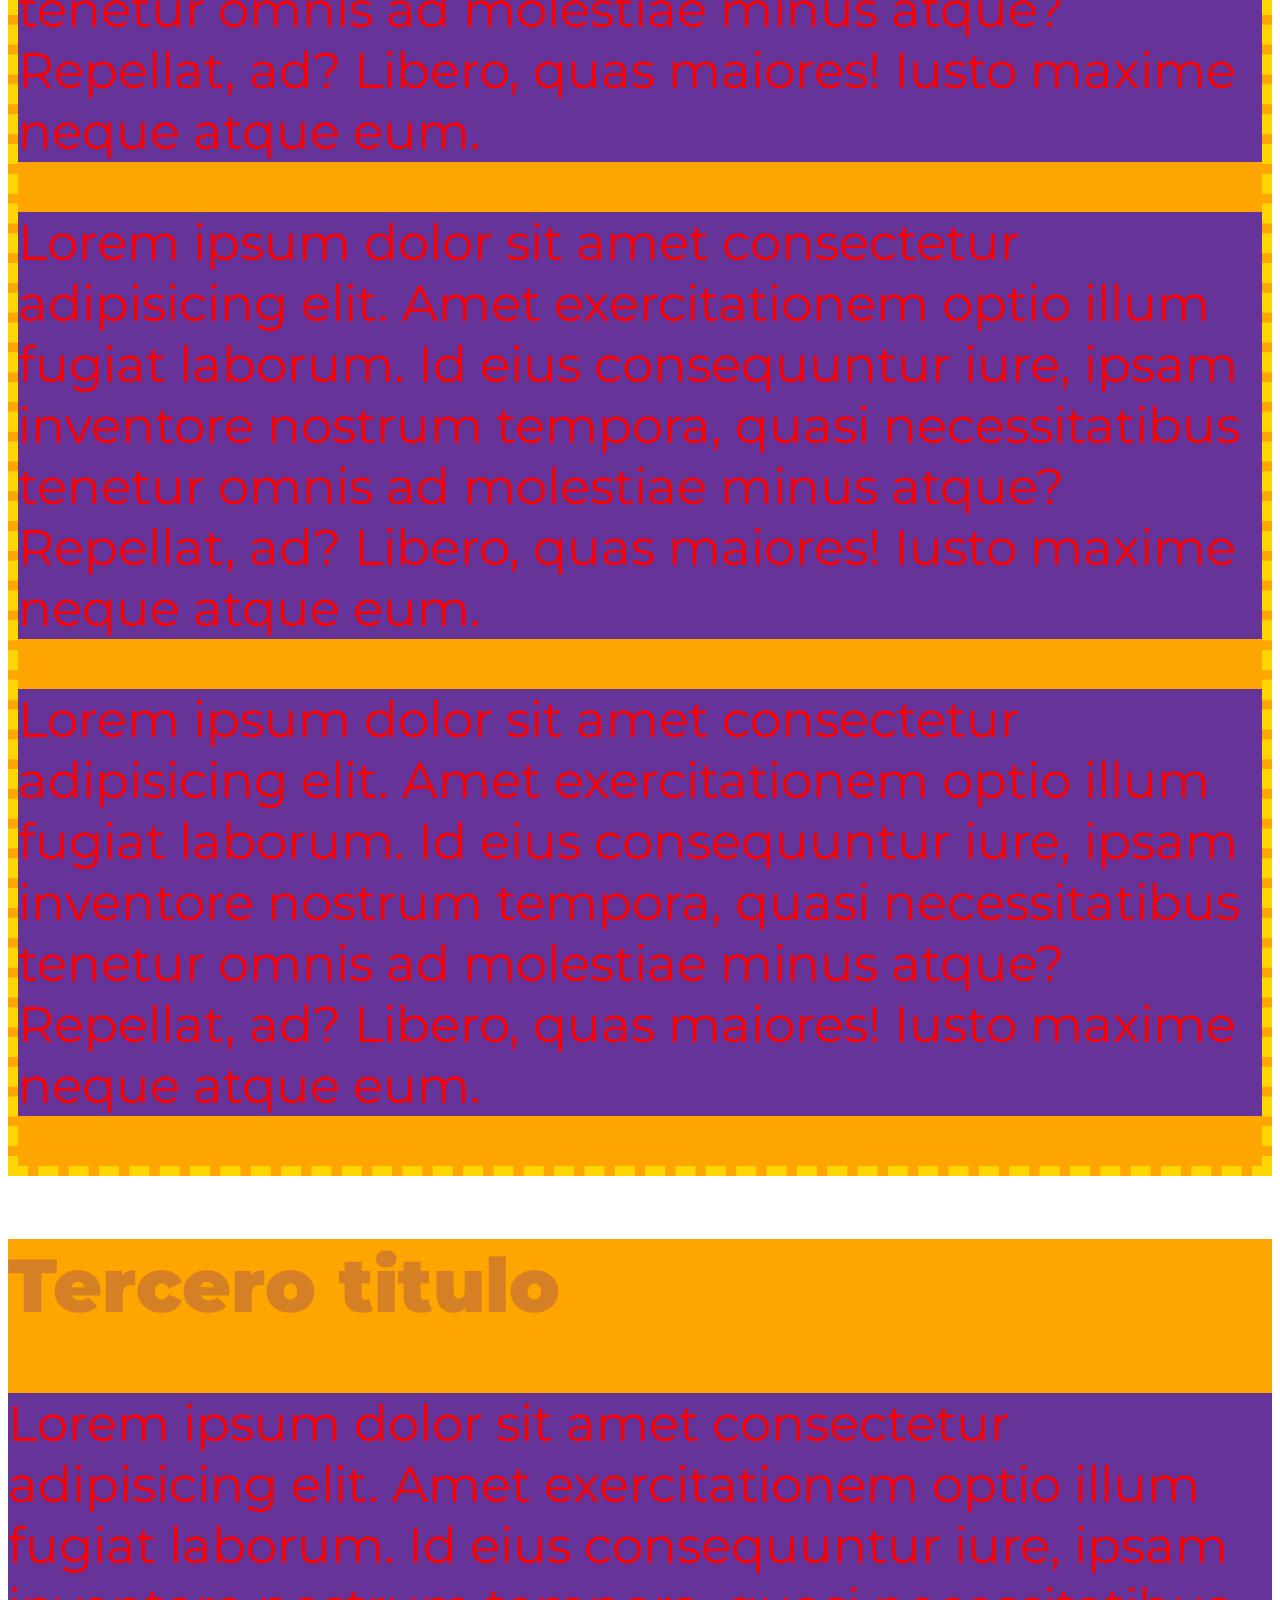
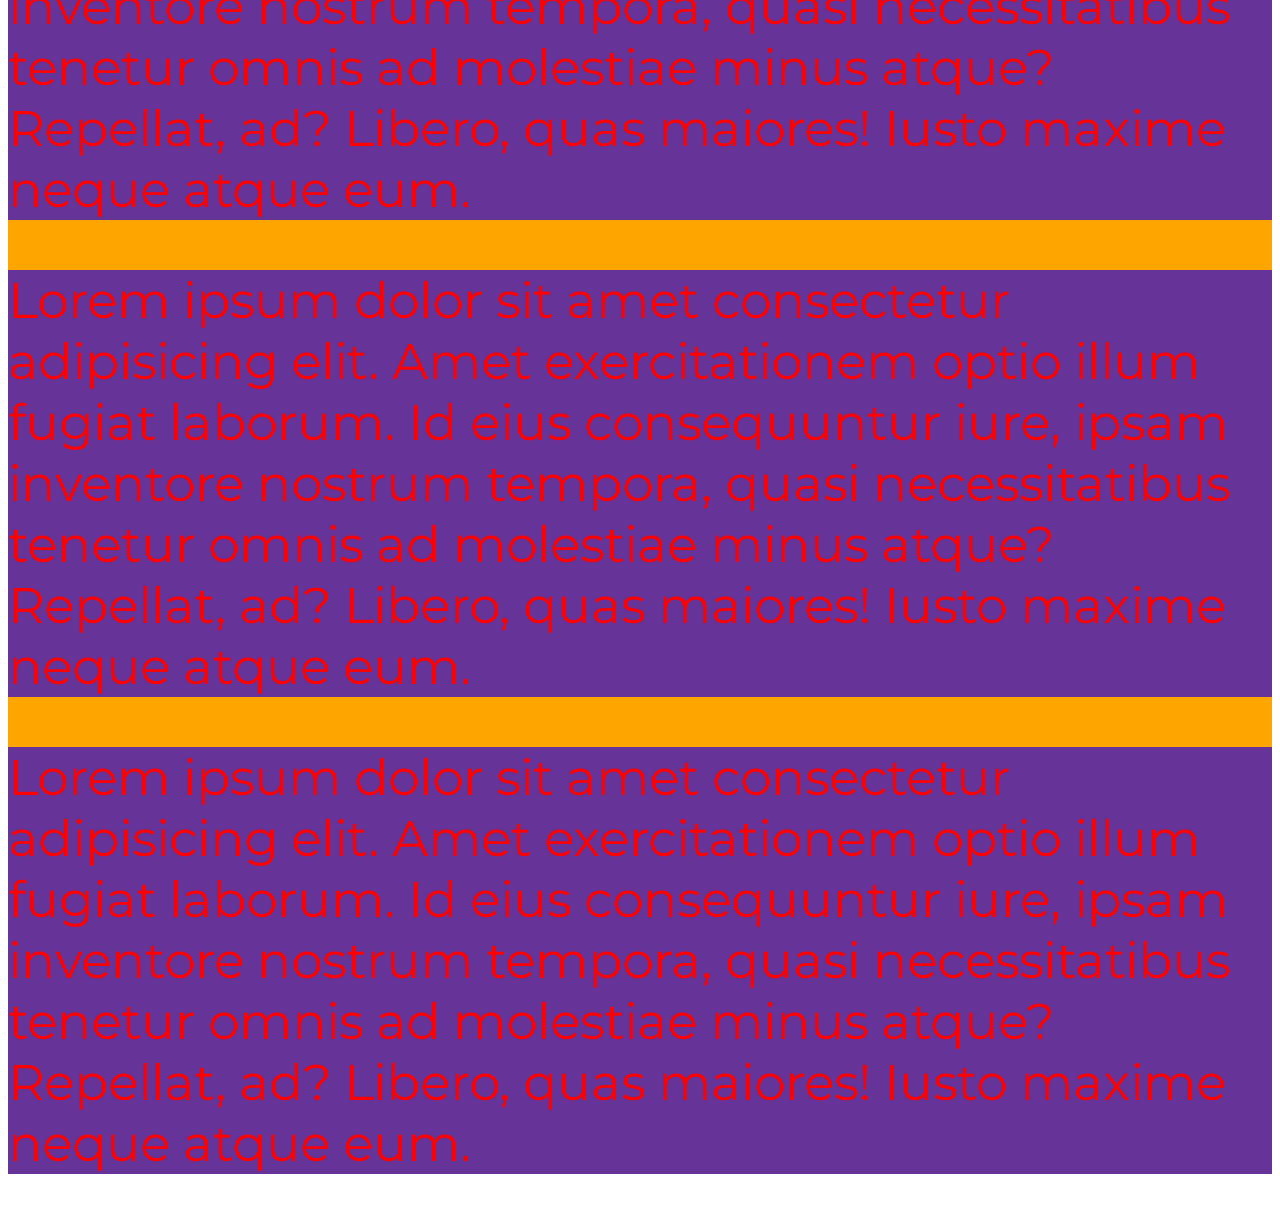
<file: sessions/session-03/hello-css/about.html>
<!DOCTYPE html>
<html lang="en">

<head>
    <meta charset="UTF-8">
    <meta name="viewport" content="width=device-width, initial-scale=1.0">
    <title>Document</title>

    <link rel="preconnect" href="https://fonts.googleapis.com">
    <link rel="preconnect" href="https://fonts.gstatic.com" crossorigin>
    <link href="https://fonts.googleapis.com/css2?family=Montserrat:ital,wght@0,100..900;1,100..900&display=swap"
        rel="stylesheet">

    <link rel="stylesheet" href="style.css">

</head>

<body>
    <header>
        <div id="logo" class="logo">logo</div>
        <nav>

            <ul>
                <li><a href="/">home</a></li>
                <li><a class="important">about</a></li>
                <li><a href="contact.html">contact</a></li>
            </ul>
        </nav>
    </header>
    <main>
        <section class="hero">
            <h1>esto es la pagina about</h1>
        </section>
        <section class="contenido">
            <h2>Primer titulo</h2>
            <p>Lorem ipsum dolor sit amet consectetur adipisicing elit. Amet exercitationem optio illum fugiat laborum.
                Id eius consequuntur iure, ipsam inventore nostrum tempora, quasi necessitatibus tenetur omnis ad
                molestiae minus atque? Repellat, ad? Libero, quas maiores! Iusto maxime neque atque eum.</p>
            <p>Lorem ipsum dolor sit amet consectetur adipisicing elit. Amet exercitationem optio illum fugiat laborum.
                Id eius consequuntur iure, ipsam inventore nostrum tempora, quasi necessitatibus tenetur omnis ad
                molestiae minus atque? Repellat, ad? Libero, quas maiores! Iusto maxime neque atque eum.</p>
            <p>Lorem ipsum dolor sit amet consectetur adipisicing elit. Amet exercitationem optio illum fugiat laborum.
                Id eius consequuntur iure, ipsam inventore nostrum tempora, quasi necessitatibus tenetur omnis ad
                molestiae minus atque? Repellat, ad? Libero, quas maiores! Iusto maxime neque atque eum.</p>
            <p>Lorem ipsum dolor sit amet consectetur adipisicing elit. Amet exercitationem optio illum fugiat laborum.
                Id eius consequuntur iure, ipsam inventore nostrum tempora, quasi necessitatibus tenetur omnis ad
                molestiae minus atque? Repellat, ad? Libero, quas maiores! Iusto maxime neque atque eum.</p>
        </section>
        <section class="contenido important">
            <h2 class="important">Segundo titulo</h2>
            <p>Lorem ipsum dolor sit amet consectetur adipisicing elit. Amet exercitationem optio illum fugiat laborum.
                Id eius consequuntur iure, ipsam inventore nostrum tempora, quasi necessitatibus tenetur omnis ad
                molestiae minus atque? Repellat, ad? Libero, quas maiores! Iusto maxime neque atque eum.</p>
            <p>Lorem ipsum dolor sit amet consectetur adipisicing elit. Amet exercitationem optio illum fugiat laborum.
                Id eius consequuntur iure, ipsam inventore nostrum tempora, quasi necessitatibus tenetur omnis ad
                molestiae minus atque? Repellat, ad? Libero, quas maiores! Iusto maxime neque atque eum.</p>
            <p>Lorem ipsum dolor sit amet consectetur adipisicing elit. Amet exercitationem optio illum fugiat laborum.
                Id eius consequuntur iure, ipsam inventore nostrum tempora, quasi necessitatibus tenetur omnis ad
                molestiae minus atque? Repellat, ad? Libero, quas maiores! Iusto maxime neque atque eum.</p>
        </section>
        <section class="contenido">
            <h2>Tercero titulo</h2>
            <p>Lorem ipsum dolor sit amet consectetur adipisicing elit. Amet exercitationem optio illum fugiat laborum.
                Id eius consequuntur iure, ipsam inventore nostrum tempora, quasi necessitatibus tenetur omnis ad
                molestiae minus atque? Repellat, ad? Libero, quas maiores! Iusto maxime neque atque eum.</p>
            <p>Lorem ipsum dolor sit amet consectetur adipisicing elit. Amet exercitationem optio illum fugiat laborum.
                Id eius consequuntur iure, ipsam inventore nostrum tempora, quasi necessitatibus tenetur omnis ad
                molestiae minus atque? Repellat, ad? Libero, quas maiores! Iusto maxime neque atque eum.</p>
            <p>Lorem ipsum dolor sit amet consectetur adipisicing elit. Amet exercitationem optio illum fugiat laborum.
                Id eius consequuntur iure, ipsam inventore nostrum tempora, quasi necessitatibus tenetur omnis ad
                molestiae minus atque? Repellat, ad? Libero, quas maiores! Iusto maxime neque atque eum.</p>
        </section>

    </main>
    <footer>

    </footer>
</body>

</html>
</file>
<file: sessions/session-03/hello-css/style.css>
/* color: red; */
        *{
        }
        
        body{
            color: red;
            font-size: 50px;
            font-family: Montserrat, Arial, Helvetica, sans-serif;
        }

        h1,h2,h3,h4{
            font-weight: 900;
        }



        h1{
            color: green;
            line-height: 200px;
            font-style: italic;
        }

        h1:hover{
            color:blue;
        }

        p{
            background-color: rebeccapurple;
        }

        
        #logo{
            color: blue;
        }

        .logo{
            font-weight: 900;
            color: greenyellow;
            background-color: green;
        }

        .contenido{
            background-color: orange;
        }

        .important{
            border: 10px dashed gold;
        }

        .contenido h2 {
            color: rgb(213, 128, 37);
        }
</file>
<file: sessions/session-04/hello-box/style.css>
html{
    background-color: white;
}

body{
    font-family: monospace;
    /* background-color: red; */
    margin:0;

    /* direction:rtl; */

    background-image: url('https://raw.githubusercontent.com/PokeAPI/sprites/master/sprites/pokemon/54.png');
    background-repeat: no-repeat;
    background-position: center center;
    background-size: contain;
}

div{
    font-size: 3rem;
    border:4px solid blue;

    border-width: 6px;
    /* border-style: dashed;
    border-color: blue; */

    border-left-width: 30px;

    /* margin:1em 2em 3em 4em; */

    margin-inline-start: 4em;

    padding: 1em 2em;

    border-radius: 50px 40px 30px 20px;
    border-top-left-radius: 100px;

    box-shadow: 0px 10px 10px 0px purple,
                0px -10px 10px 0px yellow;

    width: 300px;
    height: 300px;    

}

span{
    display:block;
    border: 6px solid purple;
    padding: 3em;
    width: 400px;
    height:100px;
    margin-top: 10px;
    margin-inline: auto;
}

.violeta{
    display: inline-block;
    background-color: violet;
    width: 100px;
    height: 30px;
    border-radius: 100px;
}
</file>
